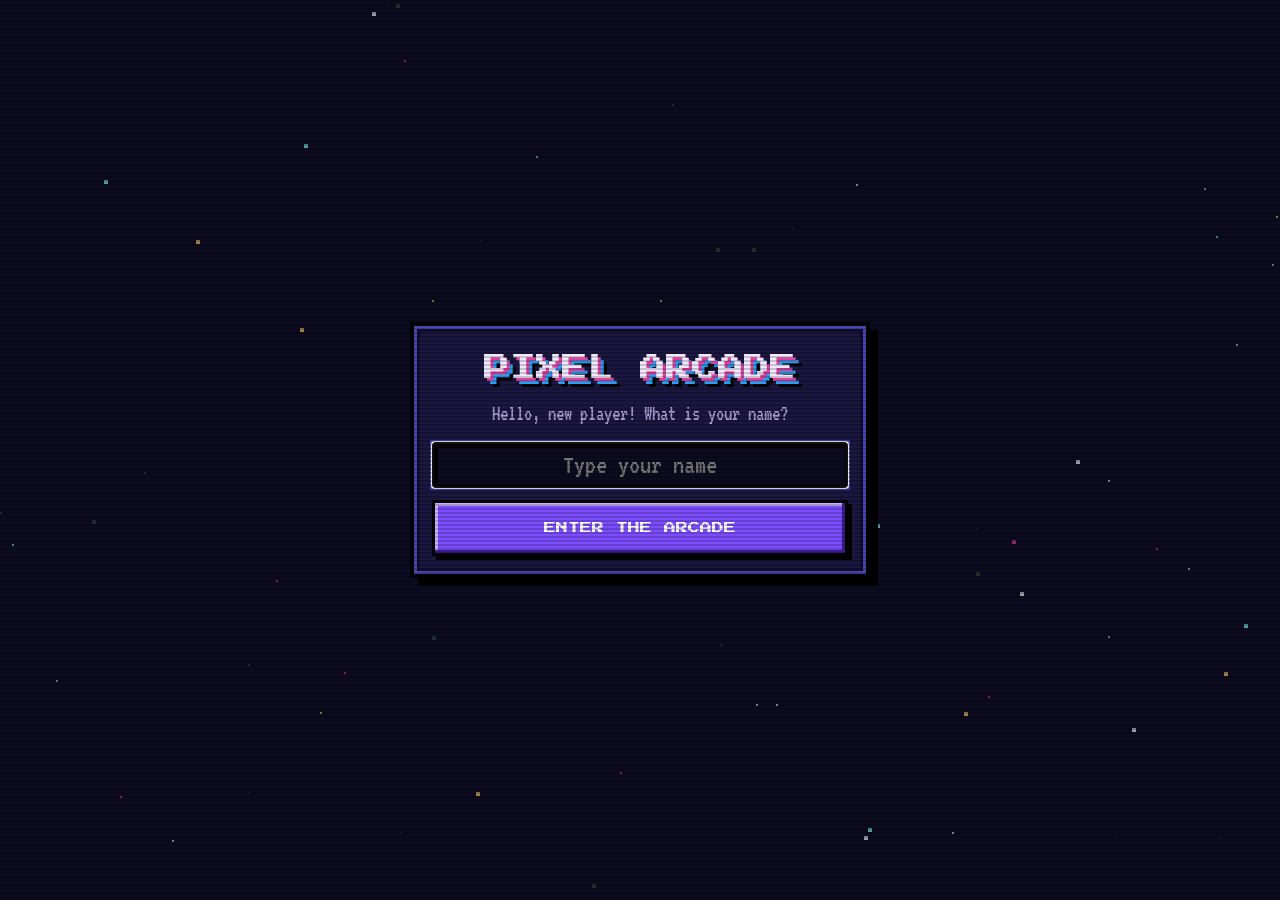
<file: index.html>
<!doctype html>
<html lang="en">
<head>
<meta charset="utf-8">
<script data-arcade-version>window.AV='mwo0sel6';fetch('./version.json?'+Date.now(),{cache:'no-store'}).then(r=>r.json()).then(j=>{if(j.v&&j.v!==AV){const u=new URL(location.href);if(u.searchParams.get('v')!==j.v){u.searchParams.set('v',j.v);location.replace(u)}}}).catch(()=>{});if('serviceWorker'in navigator)navigator.serviceWorker.register('./sw.js').catch(()=>{});try{if(localStorage.getItem('arcade-wand')!=='0')document.documentElement.classList.add('wand')}catch(e){};window.backTo=()=>{let u='./';try{u=sessionStorage.getItem('arcade-back')||u}catch(e){}location.href=u}</script>
<link data-pwa rel="manifest" href="./manifest.webmanifest">
<meta data-pwa name="theme-color" content="#1a1030">
<meta data-pwa name="mobile-web-app-capable" content="yes">
<meta data-pwa name="apple-mobile-web-app-capable" content="yes">
<meta data-pwa name="apple-mobile-web-app-title" content="Pixel Arcade">
<link data-pwa rel="apple-touch-icon" href="./icons/apple-180.png">
<link data-pwa rel="stylesheet" href="./shared/wand.css?v=mwo0sel6">
<script data-pwa defer src="./shared/wand.js?v=mwo0sel6"></script>
<meta name="viewport" content="width=device-width,initial-scale=1">
<title>Pixel Arcade</title>
<link rel="preconnect" href="https://fonts.googleapis.com">
<link href="https://fonts.googleapis.com/css2?family=Press+Start+2P&family=VT323&display=swap" rel="stylesheet">
<link rel="stylesheet" href="shared/arcade.css?v=mwo0sel6">
<style>
:root{--bg:#0d0b1f;--panel:#1a1740;--panel2:#110f2c;--edge:#4b46b0}
main{position:relative;z-index:1;max-width:1000px;margin:0 auto;padding:28px 16px 60px}
h1.title{font-size:clamp(24px,7vw,52px);text-shadow:4px 4px 0 #e0409a,8px 8px 0 #2a9df4,12px 12px 0 #000;margin-bottom:22px}
.games{display:grid;grid-template-columns:repeat(auto-fit,minmax(250px,1fr));gap:18px;margin-top:8px}
a.gcard{display:block;text-decoration:none;color:var(--text);background:var(--gp);border:4px solid #000;box-shadow:inset 0 0 0 3px var(--ge),8px 8px 0 #000;padding:18px;text-align:center}
a.gcard:hover,a.gcard:focus-visible{border-color:#fff;transform:translate(-2px,-2px);box-shadow:inset 0 0 0 3px var(--ge),10px 10px 0 #000;outline:0}
a.gcard:hover .art{animation:pbob .5s steps(2) infinite}
.gcard .art{width:112px;height:112px;margin:4px auto 14px;display:flex;align-items:center;filter:drop-shadow(4px 4px 0 #000)}.gcard .art svg{width:100%}
.gcard b{display:block;font-family:'Press Start 2P',monospace;font-weight:400;font-size:13px;line-height:1.5;color:var(--gt);text-shadow:2px 2px 0 #000}
.gcard p{margin:10px 0;color:#e8e4ff;min-height:66px}
.gcard small{font-family:'Press Start 2P',monospace;font-size:8px;color:var(--ge);background:#000;padding:5px 8px;display:inline-block}
.gcard .play{display:block;margin-top:14px;font-family:'Press Start 2P',monospace;font-size:11px;background:var(--ge);color:#000;border:3px solid #000;padding:10px;box-shadow:inset -3px -3px 0 #0005,inset 3px 3px 0 #fff6}
.me{display:grid;grid-template-columns:260px 1fr;gap:18px;align-items:center;margin-bottom:26px}
.me p{margin:0 0 8px;color:var(--dim)}
.bar{display:flex;justify-content:flex-end;gap:8px;margin-bottom:12px}
#bGal{margin:0 auto 0 0;padding:0;width:84px;height:84px;background:none;border:0;box-shadow:none;animation:pbob 1.2s steps(2) infinite}
#bGal canvas{width:100%;height:100%;image-rendering:pixelated;display:block;filter:drop-shadow(0 0 6px #8a5cf0)}
#bGal:hover{filter:brightness(1.3)}
#gal{position:fixed;inset:0;z-index:80;background:#04020c;display:flex;align-items:center;justify-content:center}
#gal[hidden]{display:none}
#galBack{position:absolute;left:12px;top:12px;margin:0}
#planet{width:min(74vw,62vh);height:min(74vw,62vh);image-rendering:pixelated;cursor:pointer;outline:none}
#galAsk{position:absolute;text-align:center;width:min(360px,calc(100% - 32px))}#galAsk[hidden]{display:none}
#bSet{width:auto;padding:6px 8px;font-size:8px;line-height:1.2;align-self:flex-start}
#set .card{width:min(340px,100%);padding:14px}#set h2{margin:2px 0 10px;font-size:12px}#set .big{padding:9px;font-size:10px}
.srow{display:flex;align-items:center;justify-content:space-between;gap:10px;margin-bottom:6px;padding:6px 8px;background:var(--panel2);border:3px solid #000;box-shadow:inset 0 0 0 2px var(--edge);font-size:19px;line-height:1.05;text-align:left}
.srow small{display:block;font-size:15px;color:var(--dim,#a9a4d8);line-height:1.1}
.srow button{flex:none;min-width:52px;margin:0;padding:6px 8px;font-size:9px}.srow button.off{opacity:.6}
@media(max-width:640px){.me{grid-template-columns:1fr}}
.credit{text-align:center;font-family:'Press Start 2P',monospace;font-size:10px;line-height:1.6;color:var(--gold);text-shadow:2px 2px 0 #000;margin:0 0 18px;min-height:16px}
.credit i{font-style:normal;animation:blink .7s steps(2) infinite}@keyframes blink{50%{opacity:0}}
#hello{color:var(--hi);font-size:26px;margin-bottom:4px}
/* opening animation */
main{animation:crt .7s steps(10) backwards;transform-origin:50% 30%}
@keyframes crt{0%{transform:scale(.3,.004);filter:brightness(5)}45%{transform:scale(1,.004);filter:brightness(5)}100%{transform:none;filter:none}}
h1.title span{display:inline-block;animation:drop .5s steps(6) backwards;animation-delay:calc(.65s + var(--i)*.07s)}
@keyframes drop{0%{transform:translateY(-160px);opacity:0}60%{transform:translateY(10px);opacity:1}80%{transform:translateY(-4px)}100%{transform:none}}
.rise{animation:rise .5s steps(6) backwards;animation-delay:var(--d,1.6s)}
@keyframes rise{0%{transform:translateY(46px);opacity:0}100%{transform:none;opacity:1}}
a.gcard.rise{animation-name:pop}
@keyframes pop{0%{transform:scale(.2) rotate(-8deg);opacity:0}70%{transform:scale(1.08) rotate(2deg);opacity:1}100%{transform:none}}
@media(prefers-reduced-motion:reduce){main,h1.title span,.rise{animation:none!important}}
#gate{position:relative;z-index:1;min-height:100%;display:flex;align-items:center;justify-content:center;padding:20px}
#gate[hidden]{display:none}
#gate .card{text-align:center;animation:pop .5s steps(6) backwards}
#gate.out .card{animation:gout .45s steps(6) forwards}
@keyframes gout{to{transform:scale(.1) rotate(10deg);opacity:0}}
#gate .gt{font-family:'Press Start 2P',monospace;font-weight:400;font-size:clamp(16px,5vw,26px);line-height:1.4;margin:6px 0 16px;text-shadow:3px 3px 0 #e0409a,6px 6px 0 #2a9df4,9px 9px 0 #000}
#gate input{text-align:center;font-size:28px}
#gate input.shake{animation:nope .35s steps(6);border-color:var(--bad)}
@keyframes nope{25%{transform:translateX(-8px)}50%{transform:translateX(8px)}75%{transform:translateX(-5px)}}
</style>
</head>
<body>
<section id="gate" hidden>
  <form class="card" id="gForm" autocomplete="off">
    <h1 class="gt">PIXEL ARCADE</h1>
    <p class="tag">Hello, new player! What is your name?</p>
    <input id="gName" maxlength="14" placeholder="Type your name" aria-label="Your name">
    <button class="primary big" type="submit">Enter the arcade</button>
  </form>
</section>
<main id="main" hidden>
  <div class="bar"><button id="bGal" type="button" aria-label="Open Pixel World" title="Pixel World"><canvas width="44" height="44"></canvas></button><button class="small go" id="bInst" type="button" style="display:none">Install app</button><button class="small" id="bSet" type="button">Settings</button></div>
  <h1 class="title" aria-label="Pixel Arcade">PIXEL ARCADE</h1>
  <p class="credit" id="credit" aria-label="Created by J.P. Ibarreta"></p>
  <p class="tag rise" id="hello" style="--d:1.7s"></p>
  <p class="tag rise" style="--d:1.8s">Pick a game. Play on one device or share a room code with friends.</p>
  <section class="panel me rise" style="--d:1.95s">
    <div id="me"></div>
    <div><div class="ph">Your player</div><p>Choose your avatar, name and colour once. Every game on this device remembers it.</p></div>
  </section>
  <div class="ph rise" style="--d:2.1s">Games</div>
  <div class="games" id="games"></div>
</main>
<div id="gal" hidden>
  <button class="small" type="button" id="galBack">&lt; Back</button>
  <canvas id="planet" width="96" height="96" role="button" tabindex="0" aria-label="Enter the world"></canvas>
  <div class="card" id="galAsk" hidden><h2>Enter the world?</h2><p class="tag">A shared village and forest. You may meet other players there.</p>
    <p class="tag" id="galTip" style="display:none;color:var(--gold)">Played sideways on a phone. If your screen does not turn, unlock rotation first (switch on Auto-rotate).</p>
    <button class="primary big" type="button" id="galYes">Enter</button><button class="big" type="button" id="galNo">Not yet</button></div>
</div>
<div class="overlay" id="set"><div class="card"><h2>Settings</h2>
  <div class="srow"><span>Music</span><button class="small" type="button" id="bMus"></button></div>
  <div class="srow"><span>Sound effects</span><button class="small" type="button" id="bSnd"></button></div>
  <div class="srow"><span>Magic wand cursor</span><button class="small" type="button" id="bWand"></button></div>
  <div class="srow"><span>Forget my player<small>Clears your name, avatar and colour on this device.</small></span><button class="small" type="button" id="bForget">Reset</button></div>
  <p class="tag" id="sVer" style="margin:4px 0 8px;font-size:16px"></p>
  <button class="primary big" type="button" id="sClose">Close</button></div></div>
<script src="shared/arcade.js?v=mwo0sel6"></script>
<script>
const {el,sprite,SFX,MUSIC}=Arcade;
try{sessionStorage.removeItem('arcade-back')}catch(e){}   // games opened from here return here
const GAMES=[
 {href:'pirates/',name:'TREASURE TIDES',world:'Pirates',desc:'Dig up the island for buried chests. Read the clues, dodge the Kraken, grab the most gold.',players:'2–4 players',gp:'#0e3a4c',ge:'#ffb85a',gt:'#ffd66b',
  art:sprite([".kkkkkkkk.","kTttttttTk","kTttttttTk","kyyyyyyyyk","kttykkyttk","kttyyyyttk","kTttttttTk","kTttttttTk",".kkkkkkkk."])},
 {href:'space/',name:'ASTEROID DASH',world:'Space',desc:'Roll to fly, bank to stay safe. Push your luck across 50 light-years without hitting a rock.',players:'2–4 players',gp:'#11123a',ge:'#ff7ac0',gt:'#7df9ff',
  art:sprite(["..kkkkkkk...",".zkcccccckk.","yzkccbbccdck","yzkccbbccdck",".zkcccccckk.","..kkkkkkk..."],'#e0409a')},
 {href:'ghostbound/',name:'GHOSTBOUND',world:'Haunted',desc:'Race across 100 haunted tiles. Draw mystery cards and escape before the Ghost catches you three times.',players:'2–4 players',gp:'#1b0f36',ge:'#b796ff',gt:'#dffcff',
  art:sprite(["...kkkkkk...","..kGGGGGGk..",".kGGGGGGGGk.",".kGkkGGkkGk.",".kGkkGGkkGk.",".kGGGGGGGGk.",".kGGGkkGGGk.",".kGGGkkGGGk.",".kGGGGGGGGk.",".kGGGGGGGGk.",".kGGkGGkGGk.","..kk.kk.kk.."])},
 {href:'chess/',name:'PIXEL CHESS',world:'Classic',desc:'The classic duel of kings. Full rules, with castling, en passant, promotion, check and mate.',players:'2 players',gp:'#2a1f3d',ge:'#c98a2b',gt:'#ffd9a0',
  art:sprite(["....kkk.k...","...kwwwkwk..","..kwwkwwwqk.",".kwwwwwwwqk.",".kwwkkwwwqk.","..kk.kwwwqk.","....kwwwqk..","...kwwwwqk..","..kwwwwwqqk.","..kkkkkkkkk."])},
 {href:'tictactoe/',name:'TIC-TAC-TOE',world:'Classic',desc:'Three in a row takes the round. First to three rounds wins the match.',players:'2 players',gp:'#12303f',ge:'#2fb8a6',gt:'#a6f0e6',
  art:sprite(["w...w..yyy..",".w.w..y...y.","..w...y...y.",".w.w..y...y.","w...w..yyy.."])},
 {href:'dominoes/',name:'DOMINOES',world:'Classic',desc:'Match the ends and empty your hand first. Draw from the boneyard when you are stuck.',players:'2–4 players',gp:'#1c3d2a',ge:'#4fa86a',gt:'#ffe6a8',
  art:sprite(["kkkkkkkkkkkk","kwwwwwkwwwwk","kwkwkwkwkwwk","kwwwwwkwwwwk","kwkwkwkwwkwk","kwwwwwkwwwwk","kkkkkkkkkkkk"])},
 {href:'lastcard/',name:'LAST CARD',world:'Cards',desc:'Match the suit or the number. Skip, reverse and make them draw, then play your last card first.',players:'2–4 players',gp:'#2b1a3f',ge:'#e0409a',gt:'#ffa6d6',
  art:sprite(["kkkkkkk.....","kwwwwwkkkkk.","kwkkkwkyyyk.","kwkwkwkyyyk.","kwkkkwkyyyk.","kwwwwwkyyyk.","kkkkkkkyyyk.","..kyyyyyyyk.","..kkkkkkkkk."])},
 {href:'lizzy/',name:'PRINCESS LIZZY',world:'Locked',desc:'A game only for my Girlfriend.',players:'Password needed',play:'UNLOCK',gp:'#3a1638',ge:'#ff8fc0',gt:'#ffd66b',
  art:sprite(["...y.yy.y...","...yyyyyy...","..kTTTTTTk..",".kTssssssTk.",".kTskssksTk.",".kTssssssTk.",".kTTsrrsTTk.","..kTmmmmTk..","..kmmwwmmk..",".kmmmmmmmmk.",".kmmmmmmmmk.","..kkkkkkkk.."])}
];
const box=document.getElementById('games');
GAMES.forEach(g=>{const a=el('a','gcard rise');a.href=g.href;a.style.cssText=`--gp:${g.gp};--ge:${g.ge};--gt:${g.gt};--d:${2.2+GAMES.indexOf(g)*.18}s`;
  const art=el('div','art');art.innerHTML=g.art;a.append(art,el('b',null,g.name),el('p',null,g.desc),el('small',null,g.world.toUpperCase()+' · '+g.players.toUpperCase()),el('span','play',g.play||'PLAY'));box.append(a)});
const me=Arcade.loadProfile();
const hello=()=>{document.getElementById('hello').textContent='Welcome, '+(Arcade.clean(me.name,'')||'player')+'!'};
function drawMe(){const b=document.getElementById('me');b.innerHTML='';b.append(Arcade.playerCard(me,'Your name',c=>{me.color=c;drawMe()},()=>{Arcade.saveProfile(me);hello()}))}
// title letters drop in one by one, then the credit types itself out
function intro(){const h=document.querySelector('h1.title'),t=h.textContent;h.textContent='';let i=0;
  t.split(' ').forEach((w,k)=>{if(k)h.append(' ');const g=el('span');g.style.cssText='animation:none;white-space:nowrap';[...w].forEach(ch=>{const s=el('span',null,ch);s.style.setProperty('--i',i++);g.append(s)});h.append(g)});
  const c=document.getElementById('credit'),txt='CREATED BY J.P. IBARRETA',cur=el('i',null,'_'),still=matchMedia('(prefers-reduced-motion:reduce)').matches;
  const tn=document.createTextNode(still?txt:'');c.append(tn,cur);let n=0;
  if(!still)setTimeout(function type(){tn.textContent=txt.slice(0,++n);if(n<txt.length)setTimeout(type,55)},1500)}
// first visit: ask for a name, then open the arcade with a greeting
const gate=document.getElementById('gate'),gi=document.getElementById('gName');
function enter(){gate.remove();document.getElementById('main').hidden=false;hello();drawMe();intro()}
if(Arcade.clean(me.name,''))enter();
else{gate.hidden=false;gi.focus();
  document.getElementById('gForm').onsubmit=e=>{e.preventDefault();const n=Arcade.clean(gi.value,'');
    if(!n){gi.classList.remove('shake');void gi.offsetWidth;gi.classList.add('shake');gi.focus();SFX.play('deny');return}
    me.name=n;Arcade.saveProfile(me);SFX.play('good');gate.classList.add('out');setTimeout(enter,450)}}
Arcade.initFx(['#ffffff','#7df9ff','#e0409a','#ffd66b']);
MUSIC.set({bpm:120,arp:'triangle',ch:[[48,60,64,67],[45,57,60,64],[41,53,57,60],[43,55,59,62]],
  mel:[72,0,76,79,0,76,72,0, 69,0,72,76,0,72,69,0, 65,0,69,72,0,77,76,72, 74,0,71,67,0,71,74,0]});
// "Install app": Android/desktop Chrome offer a real install prompt; on iPhone we can only explain the steps
(function(){const bi=document.getElementById('bInst');let ev=null;
  const alone=matchMedia('(display-mode: standalone)').matches||navigator.standalone;if(alone)return;
  addEventListener('beforeinstallprompt',e=>{e.preventDefault();ev=e;bi.style.display=''});
  addEventListener('appinstalled',()=>{bi.style.display='none'});
  const ios=/iphone|ipad|ipod/i.test(navigator.userAgent);if(ios)bi.style.display='';
  bi.onclick=()=>{if(ev){ev.prompt();ev.userChoice.then(()=>{ev=null;bi.style.display='none'})}
    else if(ios){const h=document.getElementById('hello');h.textContent='To install: tap Share, then "Add to Home Screen".'}}})();
// galaxy button -> a rotating world -> "Enter?"
(function(){const g=id=>document.getElementById(id),gal=g('gal'),ask=g('galAsk'),bc=g('bGal').firstChild.getContext('2d'),pc=g('planet'),px=pc.getContext('2d'),N=96,R0=44;
  // the little spiral on the button
  function spiral(t){bc.clearRect(0,0,44,44);const ca=Math.cos(-.6),sa=Math.sin(-.6);for(let arm=0;arm<2;arm++)for(let i=0;i<150;i++){const a=i*.1+arm*Math.PI+t,r=1+i*.135,x=Math.cos(a)*r,y=Math.sin(a)*r*.42,X=22+x*ca-y*sa,Y=22+x*sa+y*ca;
      bc.fillStyle=i<14?'#ffffff':i<45?'#b7a8ff':i<80?'#7a6ae0':'#4a3aa8';bc.fillRect(X|0,Y|0,i<110?2:1,i<110?2:1)}bc.fillStyle="#ffffff";bc.fillRect(20,20,4,4);
    for(let i=0;i<6;i++){bc.fillStyle='#dffcff';bc.fillRect((22+Math.cos(i*2.4+t*.3)*(8+i*2))|0,(22+Math.sin(i*2.4+t*.3)*(4+i))|0,1,1)}}
  // the planet: a noise map wrapped on a ball, turned a little every frame
  let s=20261116;const rnd=()=>{s=s+0x6D2B79F5|0;let t=Math.imul(s^s>>>15,1|s);t=t+Math.imul(t^t>>>7,61|t)^t;return((t^t>>>14)>>>0)/4294967296};
  const mk=(gw,gh)=>{const v=new Float32Array(gw*gh).map(rnd);return(u,w)=>{const x=u*gw,y=w*(gh-1),x0=Math.floor(x),y0=Math.floor(y),fx=x-x0,fy=y-y0,sx=fx*fx*(3-2*fx),sy=fy*fy*(3-2*fy),
      at=(i,j)=>v[Math.min(gh-1,j)*gw+((i%gw)+gw)%gw],a=at(x0,y0)+(at(x0+1,y0)-at(x0,y0))*sx,b=at(x0,y0+1)+(at(x0+1,y0+1)-at(x0,y0+1))*sx;return a+(b-a)*sy}};
  const n1=mk(6,4),n2=mk(12,8),n3=mk(24,16),c1=mk(8,5),c2=mk(16,10);
  const LAND=[[26,18,74],[40,34,120],[52,70,170],[60,120,190],[96,190,210],[150,225,225]],lat=new Float32Array(N*N),lon=new Float32Array(N*N),lit=new Float32Array(N*N),img=px.createImageData(N,N);
  for(let y=0;y<N;y++)for(let x=0;x<N;x++){const nx=(x+.5-N/2)/R0,ny=(y+.5-N/2)/R0,d=nx*nx+ny*ny,i=y*N+x;if(d>1){lat[i]=d<1.12?-2:-3;continue}const nz=Math.sqrt(1-d);lat[i]=Math.asin(ny)/Math.PI+.5;lon[i]=Math.atan2(nx,nz)/(2*Math.PI);lit[i]=Math.max(0,-nx*.5-ny*.45+nz*.74)}
  function planet(t){const d=img.data;for(let i=0;i<N*N;i++){const o=i*4;if(lat[i]===-3){d[o+3]=0;continue}if(lat[i]===-2){d[o]=90;d[o+1]=220;d[o+2]=235;d[o+3]=150;continue}
      const u=((lon[i]+t*.03)%1+1)%1,w=lat[i],h=n1(u,w)*.55+n2(u,w)*.3+n3(u,w)*.15,cu=((lon[i]+t*.05)%1+1)%1,cl=c1(cu,w)*.6+c2(cu,w)*.4;
      let c=LAND[Math.max(0,Math.min(5,Math.floor((h-.28)*11)))];if(cl>.62)c=[200,190,235];else if(cl>.57)c=[150,140,205];
      const L=.35+Math.floor(lit[i]*4.99)/4*.8;d[o]=Math.min(255,c[0]*L);d[o+1]=Math.min(255,c[1]*L);d[o+2]=Math.min(255,c[2]*L);d[o+3]=255}
    px.putImageData(img,0,0)}
  let t0=performance.now();(function loop(now){const t=(now-t0)/1000;spiral(t*.5);if(!gal.hidden)planet(t);requestAnimationFrame(loop)})(t0);spiral(0);
  const open=()=>{gal.hidden=false;ask.hidden=true;planet(0);SFX.play('good')},close=()=>{gal.hidden=true};
  g('bGal').onclick=open;g('galBack').onclick=close;g('galNo').onclick=()=>{ask.hidden=true};
  pc.onclick=()=>{ask.hidden=false;g('galTip').style.display=(matchMedia('(pointer:coarse)').matches||navigator.maxTouchPoints>0)?'':'none';SFX.play('good')};pc.onkeydown=e=>{if(e.key==='Enter'||e.key===' '){e.preventDefault();pc.onclick()}};
  g('galYes').onclick=()=>{location.href='world/'};window._gal={planet,spiral}})();
// settings panel
(function(){const g=id=>document.getElementById(id),set=g('set'),onoff=(b,on)=>{b.textContent=on?'ON':'OFF';b.classList.toggle('off',!on)};
  g('bSet').onclick=()=>{set.classList.add('on');SFX.play('good')};g('sClose').onclick=()=>set.classList.remove('on');
  set.onclick=e=>{if(e.target===set)set.classList.remove('on')};
  const bm=g('bMus'),bs=g('bSnd'),bw=g('bWand'),root=document.documentElement;
  onoff(bm,MUSIC.on);bm.onclick=()=>onoff(bm,MUSIC.toggle());
  onoff(bs,!SFX.muted);bs.onclick=()=>onoff(bs,!SFX.toggle());
  onoff(bw,root.classList.contains('wand'));bw.onclick=()=>{const on=root.classList.toggle('wand');try{localStorage.setItem('arcade-wand',on?'1':'0')}catch(e){}onoff(bw,on)};
  const bf=g('bForget');bf.onclick=()=>{if(bf.dataset.sure){try{localStorage.removeItem('arcade-profile')}catch(e){}location.reload()}
    else{bf.dataset.sure=1;bf.textContent='Sure?';setTimeout(()=>{delete bf.dataset.sure;bf.textContent='Reset'},2500)}};
  g('sVer').textContent='Version '+(window.AV||'local')})();
</script>
</body>
</html>
</file>
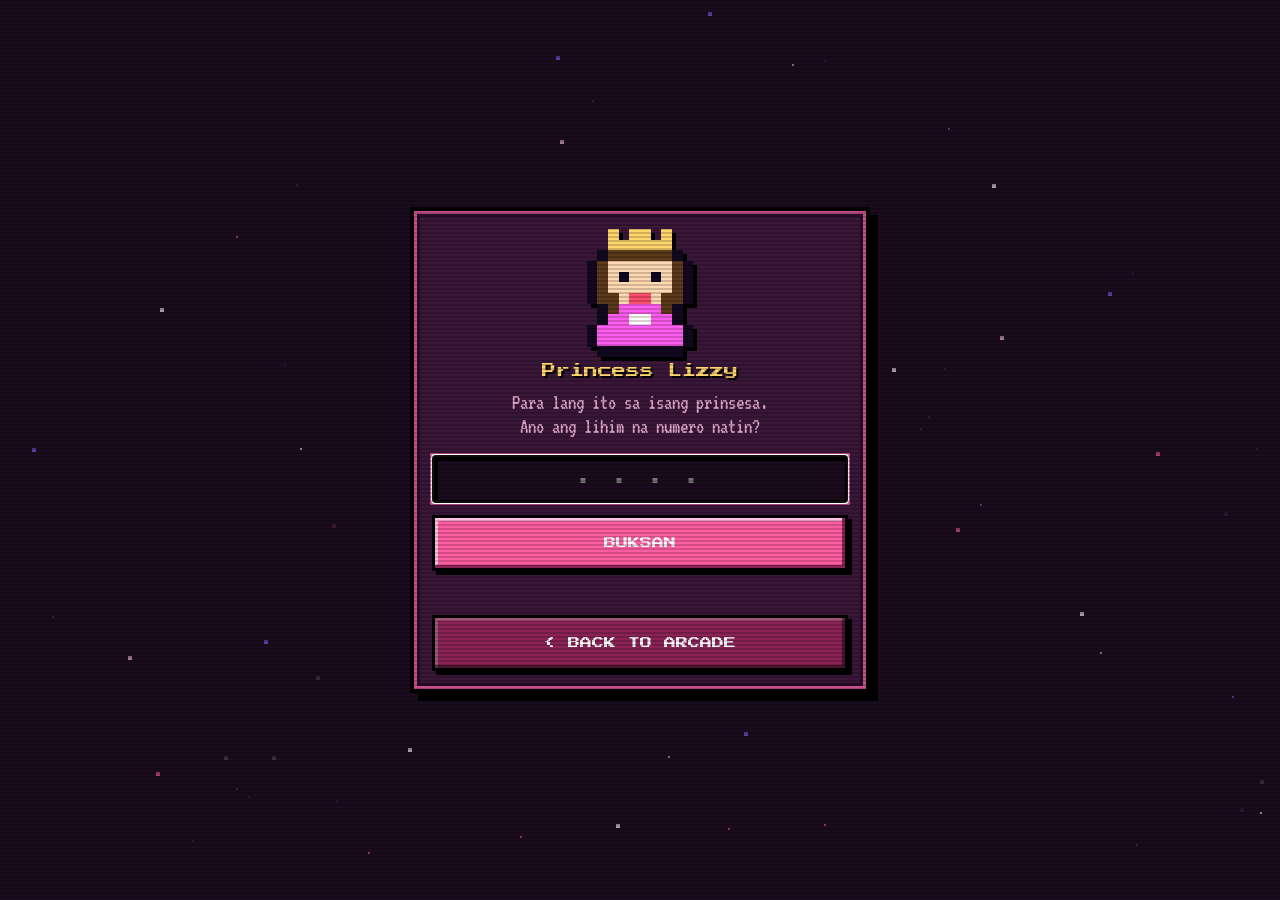
<file: lizzy/index.html>
<!doctype html>
<html lang="tl">
<head>
<meta charset="utf-8">
<script data-arcade-version>window.AV='mwo0sel6';fetch('../version.json?'+Date.now(),{cache:'no-store'}).then(r=>r.json()).then(j=>{if(j.v&&j.v!==AV){const u=new URL(location.href);if(u.searchParams.get('v')!==j.v){u.searchParams.set('v',j.v);location.replace(u)}}}).catch(()=>{});if('serviceWorker'in navigator)navigator.serviceWorker.register('../sw.js').catch(()=>{});try{if(localStorage.getItem('arcade-wand')!=='0')document.documentElement.classList.add('wand')}catch(e){};window.backTo=()=>{let u='../';try{u=sessionStorage.getItem('arcade-back')||u}catch(e){}location.href=u}</script>
<link data-pwa rel="manifest" href="../manifest.webmanifest">
<meta data-pwa name="theme-color" content="#1a1030">
<meta data-pwa name="mobile-web-app-capable" content="yes">
<meta data-pwa name="apple-mobile-web-app-capable" content="yes">
<meta data-pwa name="apple-mobile-web-app-title" content="Pixel Arcade">
<link data-pwa rel="apple-touch-icon" href="../icons/apple-180.png">
<link data-pwa rel="stylesheet" href="../shared/wand.css?v=mwo0sel6">
<script data-pwa defer src="../shared/wand.js?v=mwo0sel6"></script>
<meta name="viewport" content="width=device-width,initial-scale=1">
<meta name="robots" content="noindex">
<title>Princess Lizzy</title>
<link rel="preconnect" href="https://fonts.googleapis.com">
<link href="https://fonts.googleapis.com/css2?family=Press+Start+2P&family=VT323&display=swap" rel="stylesheet">
<link rel="stylesheet" href="../shared/arcade.css?v=mwo0sel6">
<style>
:root{--bg:#1a0b1e;--panel:#3a1638;--panel2:#260d26;--edge:#c8508c;--accent:#ff5fa2;--accent-d:#8a2356;--accent-l:#ffc2e0;
  --alt:#8a5cf0;--alt-d:#45288a;--alt-l:#d2c2ff;--dim:#e0a8c8;--hi:#ffc2e0;--gold:#ffd66b}
h1.title{text-shadow:4px 4px 0 var(--accent),8px 8px 0 #000}
#lock .card{text-align:center}
#lock .pic{width:128px;height:128px;margin:0 auto 6px;filter:drop-shadow(4px 4px 0 #000);animation:pbob .8s steps(2) infinite}#lock .pic svg{width:100%;height:100%}
#lock .nm{font-family:'Press Start 2P',monospace;font-size:14px;color:var(--gold);text-shadow:2px 2px 0 #000;margin-bottom:12px}
#lock input{text-align:center;font-size:30px;letter-spacing:6px}
#lock input.shake{animation:nope .35s steps(6);border-color:var(--bad)}
@keyframes nope{25%{transform:translateX(-8px)}50%{transform:translateX(8px)}75%{transform:translateX(-5px)}}
#play.on{display:flex;flex-direction:column;align-items:center;gap:10px;padding:10px;min-height:100dvh}
#hud{width:min(100%,520px);display:flex;align-items:center;justify-content:space-between;gap:8px}
#hud .ti{font-family:'Press Start 2P',monospace;font-size:9px;line-height:1.5;color:var(--gold);text-shadow:2px 2px 0 #000}
#hud .ti small{display:block;font-family:VT323,monospace;font-size:18px;color:var(--dim)}
#hud .hc{font-family:'Press Start 2P',monospace;font-size:11px;white-space:nowrap;display:flex;align-items:center;gap:6px}#hud .hc svg{width:22px;height:20px}
#mapw{width:min(100%,520px,calc((100dvh - 250px)*9/11));border:4px solid #000;box-shadow:0 0 0 4px var(--edge),8px 8px 0 #000;position:relative}
#map{display:grid;grid-template-columns:repeat(9,1fr);position:relative}
.t{aspect-ratio:1;position:relative;display:flex;align-items:center;justify-content:center}
.t svg{width:86%;height:86%}
.t.h svg{width:60%;height:60%;animation:pbob .7s steps(2) infinite;filter:drop-shadow(2px 2px 0 #0008)}
.t.f svg,.t.s svg{width:46%;height:46%}
.t.w{background-image:repeating-linear-gradient(0deg,#ffffff18 0 3px,transparent 3px 12px);animation:tide 2s steps(4) infinite}
@keyframes tide{to{background-position:0 12px}}
.t.br{background:#8a5a2b!important;box-shadow:inset 0 0 0 3px #5c3a1a;background-image:repeating-linear-gradient(0deg,#0003 0 2px,transparent 2px 8px)!important;animation:none}
.t.C{background:#6b6b85!important;background-image:repeating-linear-gradient(0deg,#0004 0 2px,transparent 2px 10px),repeating-linear-gradient(90deg,#0003 0 2px,transparent 2px 16px)!important}
.t.g.shut svg{opacity:.35}
.t.g.openg{animation:glow .8s steps(2) infinite}@keyframes glow{50%{box-shadow:inset 0 0 0 4px var(--gold)}}
.c0 .t{background:#2a2350}.c0 .t:nth-child(odd){background:#27204a}.c0 .t.w{background-color:#16306a}
.c1 .t{background:#3f8a4e}.c1 .t:nth-child(odd){background:#3a8248}
.c2 .t{background:#4a5568}.c2 .t:nth-child(odd){background:#465062}
.c3 .t{background:#7a5aa0}.c3 .t:nth-child(odd){background:#74559a}
.c2 #map::after{content:"";position:absolute;inset:0;pointer-events:none;background:repeating-linear-gradient(105deg,transparent 0 14px,#bfe3ff40 14px 16px);background-size:60px 60px;animation:rain .35s linear infinite}
@keyframes rain{to{background-position:-12px 60px}}
#me,#he{position:absolute;width:11.11%;aspect-ratio:1;pointer-events:none;z-index:3;filter:drop-shadow(2px 2px 0 #000)}
#me{transition:left .14s steps(3),top .14s steps(3)}
#me svg,#he svg{width:100%;height:100%}
#he{animation:pbob .8s steps(2) infinite}
#ctl2{width:min(100%,520px);display:flex;align-items:center;justify-content:space-between;gap:10px}
#pad{display:grid;grid-template-columns:repeat(3,46px);grid-template-rows:repeat(2,42px);gap:4px}
#pad button{padding:0;font-size:14px}#pad .u{grid-column:2}#pad .l{grid-column:1;grid-row:2}#pad .d{grid-column:2;grid-row:2}#pad .r{grid-column:3;grid-row:2}
#side{display:flex;flex-direction:column;gap:8px;align-items:stretch}
#tip{font-size:18px;color:var(--dim);text-align:center;width:min(100%,520px)}
/* letter / message cards */
#msg .card{text-align:center;max-height:92dvh;overflow:auto;animation:pop .45s steps(6) backwards}
@keyframes pop{0%{transform:scale(.2) rotate(-8deg);opacity:0}70%{transform:scale(1.08) rotate(2deg);opacity:1}}
#msg .ic{width:96px;height:96px;margin:0 auto 8px;display:flex;align-items:center;justify-content:center;filter:drop-shadow(4px 4px 0 #000);animation:pbob .8s steps(2) infinite}#msg .ic svg{width:100%}
#msg .ic.duo{width:190px;gap:6px}#msg .ic.duo svg{width:50%}
#msg .lb{font-family:'Press Start 2P',monospace;font-size:8px;color:var(--hi);letter-spacing:2px;margin-bottom:6px}
#msg h2{color:var(--gold);margin:4px 0 12px}
#msg .tx{background:var(--panel2);border:3px solid #000;box-shadow:inset 0 0 0 2px var(--edge);padding:14px 12px;text-align:left}
#msg .tx p{margin:0 0 10px;font-size:23px;line-height:1.1;animation:fadeup .5s steps(5) backwards;animation-delay:calc(.35s + var(--i)*.55s)}#msg .tx p:last-child{margin:0}
@keyframes fadeup{0%{opacity:0;transform:translateY(10px)}}
#book .card{max-height:88dvh;overflow:auto}
#book .e{border:3px solid #000;background:var(--panel2);box-shadow:inset 0 0 0 2px var(--edge);padding:10px;margin-bottom:8px}
#book .e b{display:block;font-family:'Press Start 2P',monospace;font-weight:400;font-size:8px;color:var(--gold);margin-bottom:6px;line-height:1.5}
#catch .card{text-align:center}
#sky{position:relative;height:min(52dvh,360px);background:var(--panel2);border:3px solid #000;box-shadow:inset 0 0 0 2px var(--edge);overflow:hidden;margin-top:10px}
#sky button{position:absolute;bottom:-60px;width:56px;height:52px;padding:6px;background:none;border:0;box-shadow:none;animation:rise 3.6s linear forwards}
#sky button svg{width:100%;height:100%;filter:drop-shadow(2px 2px 0 #000)}
@keyframes rise{to{bottom:110%}}
#ccount{font-family:'Press Start 2P',monospace;font-size:12px;color:var(--gold);margin-top:10px}
/* ---- controls must fit narrow phones ---- */
#ctl2{align-items:flex-start}
#pad{flex:none}
#side{flex:1 1 0;min-width:0}
#side button{min-width:0;white-space:normal;overflow-wrap:anywhere}
#side .row,#side .row2{flex-wrap:wrap;gap:6px}
#side .row button{flex:1 1 auto}
#side .row2 button{flex:1 1 40%}
@media(max-width:480px){#ctl2{gap:8px}#pad{grid-template-columns:repeat(3,40px);grid-template-rows:repeat(2,38px)}#bBook{font-size:9px;padding:9px 6px}#side button.small{font-size:8px;padding:6px 5px}}
/* ---- top-bar menu ---- */
#hud{gap:10px}#hud .ti{flex:1;min-width:0}
#bMenuL{flex:none;white-space:nowrap}#bMenuL b{font-weight:400;background:var(--gold);color:#000;padding:1px 5px;margin-left:4px}
#ctl2{justify-content:center}
#pad{grid-template-columns:repeat(3,56px)!important;grid-template-rows:repeat(2,50px)!important;gap:6px}#pad button{font-size:16px}
#menu .card{max-height:94dvh;overflow:auto}
#menu #side{display:flex;flex-direction:column;gap:10px;align-items:stretch}
#menu #side button{width:100%;font-size:11px!important;padding:13px 8px!important}
#menu #side .row,#menu #side .row2{display:grid;grid-template-columns:1fr 1fr;gap:10px}
/* ---- story cutscenes ---- */
#cine{background:#06030ef5}
.cbox{width:min(100%,600px)}
#cst{position:relative;width:100%;aspect-ratio:16/11;overflow:hidden;border:4px solid #000;box-shadow:0 0 0 4px var(--edge),8px 8px 0 #000;background:#0b1030}
#ccap{min-height:104px;margin:16px 0 10px;padding:12px;background:var(--panel2);border:3px solid #000;box-shadow:inset 0 0 0 2px var(--edge);font-size:23px;line-height:1.1}
.cbox .row{justify-content:space-between}
.a{position:absolute}.a svg{width:100%;height:auto;display:block}
#cst.night{background:linear-gradient(#0b1030 0 55%,#1c2f78)}
#cst.cyc{background:#0b1030;animation:cyc 4s linear infinite}@keyframes cyc{0%,100%{background-color:#0b1030}50%{background-color:#5aa0e0}}
#cst.day{background:#7fc8ff}#cst.storm{background:#39404f}#cst.dawn{background:linear-gradient(#ff9a6b,#ffc2e0 55%,#ffe9a8)}
.star{width:1%;aspect-ratio:1;background:#fff;animation:tw 1.6s steps(2) infinite}@keyframes tw{50%{opacity:.2}}
.sea{left:0;right:0;bottom:0;height:22%;background:#16306a;background-image:repeating-linear-gradient(0deg,#ffffff22 0 3px,transparent 3px 12px);animation:tide 2s steps(4) infinite}
.isle{bottom:14%;height:10%;background:#3f8a4e;box-shadow:inset 0 4px 0 #6fc27a,0 0 0 3px #000}
.ground{left:0;right:0;bottom:0;height:22%;background:#3f8a4e;box-shadow:inset 0 5px 0 #6fc27a}
.ground.dark{background:#2c3340;box-shadow:inset 0 5px 0 #4a5568}.ground.lav{background:#7a5aa0;box-shadow:inset 0 5px 0 #a98ad0}
.bob{animation:pbob .8s steps(2) infinite}
.fly{animation:fly 2.4s linear infinite}@keyframes fly{0%{left:66%;top:48%;opacity:0}10%{opacity:1}50%{left:45%;top:14%}90%{opacity:1}100%{left:24%;top:48%;opacity:0}}
.fly.back{animation-direction:reverse;animation-delay:1.2s}
.orbit{left:15%;top:-38%;width:70%;aspect-ratio:1;animation:spin 4s linear infinite}@keyframes spin{to{transform:rotate(360deg)}}
.grow{animation:grow 4s steps(12) infinite}@keyframes grow{0%{transform:scale(.2);opacity:.3}80%,100%{transform:scale(1.3);opacity:1}}
.up{animation:upf 2.4s linear infinite}@keyframes upf{0%{transform:translateY(0);opacity:1}100%{transform:translateY(-260%);opacity:0}}
.walk{animation:walk 2.4s steps(10) forwards}@keyframes walk{from{left:6%}to{left:19%}}
.walk2{animation:walk2 3.2s steps(14) forwards}@keyframes walk2{from{left:2%}to{left:24%}}
.walk3{animation:walk3 3s steps(14) forwards}@keyframes walk3{from{left:-12%}to{left:38%}}
.meetL{animation:meetL 2.2s steps(12) forwards}@keyframes meetL{from{left:-12%}to{left:37%}}
.meetR{animation:meetR 2.2s steps(12) forwards}@keyframes meetR{from{left:100%}to{left:51%}}
.pop{animation:popc .5s steps(5) backwards}@keyframes popc{0%{transform:scale(0)}70%{transform:scale(1.4)}}
.cross{animation:cross 2.5s linear infinite}@keyframes cross{0%{left:34%;opacity:0}15%,85%{opacity:1}100%{left:61%;opacity:0}}
.half{top:0;bottom:0;width:50%}.hl{left:0;background:#5a2350;box-shadow:inset -3px 0 0 #000}.hr{right:0;background:#1f2f6a}
.flash{inset:0;background:#fff;opacity:0;animation:flash 3s steps(1) infinite}@keyframes flash{0%,6%{opacity:.75}3%,7%,100%{opacity:0}}
.rainfx{inset:0;background:repeating-linear-gradient(105deg,transparent 0 14px,#bfe3ff55 14px 16px);background-size:60px 60px;animation:rain .35s linear infinite}
.sunrise{animation:sunrise 3.5s steps(14) forwards}@keyframes sunrise{from{bottom:6%}to{bottom:58%}}
.petal{width:1.6%;aspect-ratio:1;background:#ff8fc0;top:-4%;animation:petal 3.2s linear infinite}@keyframes petal{to{top:104%;transform:translateX(40px)}}
.ttl{left:4%;right:4%;top:10%;text-align:center;font-family:'Press Start 2P',monospace;font-size:clamp(11px,3.4vw,19px);line-height:1.6;color:var(--gold);text-shadow:3px 3px 0 #000;animation:popc .6s steps(6) backwards;animation-delay:1.2s}
</style>
</head>
<body>
<section id="lock" class="screen center on"><form class="card" id="lf" autocomplete="off">
  <div class="pic" id="lpic"></div>
  <div class="nm">Princess Lizzy</div>
  <p class="tag">Para lang ito sa isang prinsesa.<br>Ano ang lihim na numero natin?</p>
  <input id="pw" type="password" inputmode="numeric" maxlength="32" placeholder="• • • •" aria-label="Password">
  <button class="primary big" type="submit" id="lb">Buksan</button>
  <div class="err" id="lerr"></div>
  <button class="big" type="button" onclick="location.href='../'">&lt; Back to Arcade</button>
</form></section>

<section id="play" class="screen">
  <div id="hud" class="panel"><div class="ti" id="cti"></div><div class="hc" id="hc"></div><button class="small go" type="button" id="bMenuL">Menu <b id="mcount">0</b></button></div>
  <div id="mapw"><div id="map"></div></div>
  <div id="tip">I-tap ang mapa o gamitin ang mga arrow. Nasa MENU ang mga liham mo.</div>
  <div id="ctl2">
    <div id="pad"><button class="u" data-d="0,-1" aria-label="Taas">▲</button><button class="l" data-d="-1,0" aria-label="Kaliwa">◀</button><button class="d" data-d="0,1" aria-label="Baba">▼</button><button class="r" data-d="1,0" aria-label="Kanan">▶</button></div>
    <div id="side"><button class="primary" id="bBook">Mga Liham (0)</button><span class="row"><button class="small" id="bMus" title="Music">♪</button><button class="small" id="bSnd" title="Sound">🔊</button><button class="small" id="bReset">Ulitin</button><button class="small" type="button" id="bStory">Kuwento</button></span><button class="small" type="button" onclick="location.href='../'">&lt; Back to Arcade</button></div>
  </div>
</section>

<div class="overlay" id="menu"><div class="card"><h2>Menu</h2><div id="menuBox"></div><button class="primary big" type="button" id="mClose">Isara</button></div></div>
<div class="overlay" id="cine"><div class="cbox"><div id="cst"></div><div id="ccap"></div><div class="row"><button class="small" type="button" id="cSkip">Laktawan</button><button class="primary" type="button" id="cNext">Susunod</button></div></div></div>
<div class="overlay" id="msg"><div class="card"><div class="ic" id="mIc"></div><div class="lb" id="mLb"></div><h2 id="mT"></h2><div class="tx" id="mTx"></div><button class="primary big" id="mOk"></button></div></div>
<div class="overlay" id="book"><div class="card wide"><h2>Mga Liham ni Paul</h2><div id="bList"></div><button class="primary big" id="bClose">Isara</button></div></div>
<div class="overlay" id="catch"><div class="card"><h2>Saluhin ang mga puso!</h2><p class="tag" id="cTag" style="margin:0"></p><div id="sky"></div><div id="ccount"></div></div></div>

<script src="../shared/arcade.js?v=mwo0sel6"></script>
<script src="data.js?v=mwo0sel6"></script>
<script>
const {$,el,sprite,SFX,MUSIC}=Arcade;
let PRINCESS=sprite(["...y.yy.y...","...yyyyyy...","..kTTTTTTk..",".kTssssssTk.",".kTskssksTk.",".kTssssssTk.",".kTTsrrsTTk.","..kTmmmmTk..","..kmmwwmmk..",".kmmmmmmmmk.",".kmmmmmmmmk.","..kkkkkkkk.."]);
const PRINCE=sprite(["...y.yy.y...","...yyyyyy...","...kTTTTk...","..kTssssTk..","..kskssksk..","..kssssssk..","...ksrrsk...","..kuuyyuuk..",".kuuuyyuuuk.",".ksuuuuuusk.","..kuukkuuk..","..kkk..kkk.."]);
const HEART=sprite([".kk...kk.","krrk.krrk","krwrkrrrk","krrrrrrrk",".krrrrrk.","..krrrk..","...krk...","....k...."]);
const ENVELOPE=sprite(["kkkkkkkkkkkk","kwkwwwwwwkwk","kwwkwwwwkwwk","kwwwkrrkwwwk","kwwwwrrwwwwk","kwwwwwwwwwwk","kwwwwwwwwwwk","kkkkkkkkkkkk"]);
const TREE=sprite(["...kkkk...","..khhhhk..",".khhHhhhk.","khhhhhHhhk","khHhhhhhhk",".khhhhHhk.","..kkttkk..","...kttk...","...kTTk...","...kkkk..."]);
const ROCK=sprite(["..........","...kkkk...","..kqqqQk..",".kqqQqqQk.","kqqqqqqQQk","kqQqqqQqQk","kqqqqQqqQk",".kkkkkkkk."]);
const FLOWER=sprite(["..m...",".mym..","..m...","..h...",".hh...","..h..."]);
const GATE=sprite(["..kkkkkk..",".kyyyyyyk.","kyykkkkyyk","kyk....kyk","kyk....kyk","kyk....kyk","kyk....kyk","kkk....kkk"]);
const STAR=sprite(["...y...","...y...","yyyyyyy",".yyyyy.","..yyy..",".yy.yy.","y.....y"]);
// # blocked · ~ water · b bridge (appears when the chapter's hearts are found) · h heart · s secret heart · f flower · P start · G goal · N prince · C castle
const MAPS=[
 ["~~~~G~~~~","~~~~b~~~~","~~~~b~~~~","#.......#","#.h.#...#","#...#.h.#","#.f...f.#","#.#.....#","#.h..#.s#","#...P...#","#########"],
 ["#########","#...G...#","#.#...#.#","#.h.f...#","#...#.h.#","#.f.....#","###.###.#","#.....#.#","#.h.#...#","#...P.f.#","#########"],
 ["#########","#G..#...#","##.##.#.#","#..h..#.#","#.###.#h#","#.....#.#","###.###.#","#.h.#...#","#.#...#.#","#...P.#s#","#########"],
 ["~~~~~~~~~","~~~~~~~~~","#...G...#","#.h...f.#","#..#....#","#f...#h.#","#.#.....#","#...f.#.#","#.h...s.#","#...P...#","#########"],
 ["#########","#...G...#","#.#.#.#.#","#.h...h.#","#...f...#","##.###.##","#.......#","#.#.h.#.#","#f.....f#","#...P...#","#########"],
 ["#########","#G......#","#.##.##.#","#.#h..#.#","#.#.f.#.#","#...#...#","#.#...#.#","#h#.#.#h#","#...s...#","#...P...#","#########"],
 ["###CCC###","###.N.###","#f.....f#","#.h...h.#","#...f...#","#.#...#.#","#f..h..f#","#.......#","#.#.f.#.#","#...P...#","#########"]
];
const W=9,H=11,KEY='lizzy-progress-2';
let D=null,P={ch:0,got:[],done:false},M=null,ids=null,pos={x:0,y:0},open=false,busy=true,walkT=0,tiles=[],meEl=null,goal=null,prince=null;

$('#lpic').innerHTML=PRINCESS;
Arcade.initFx(['#ff5fa2','#ffc2e0','#ffffff','#8a5cf0']);
MUSIC.set({bpm:84,lead:'triangle',arp:'triangle',ch:[[48,60,64,67],[45,57,60,64],[41,53,57,60],[43,55,59,62]],
  mel:[76,0,0,79,0,0,76,0, 72,0,0,76,0,0,72,0, 69,0,0,72,0,0,77,0, 74,0,0,0,71,0,74,0,
       76,0,79,0,84,0,83,0, 81,0,0,76,0,0,72,0, 77,0,76,0,74,0,72,0, 71,0,0,74,0,0,0,0]});
SFX.add({
  heart:()=>SFX.seq([784,988,1175,1568],.08,'triangle',.1),
  step:()=>SFX.tone(420,0,.04,'square',.025,520),
  letter:()=>SFX.seq([659,784,988],.1,'triangle',.08),
  gate:()=>SFX.seq([523,659,784,1047,1319],.09,'square',.07),
  pop:()=>SFX.tone(900,0,.08,'square',.06,1500)});
$('#bMus').classList.toggle('off',!MUSIC.on);$('#bMus').onclick=function(){this.classList.toggle('off',!MUSIC.toggle())};
$('#bSnd').textContent=SFX.muted?'🔇':'🔊';$('#bSnd').onclick=function(){this.textContent=SFX.toggle()?'🔇':'🔊'};

/* ---------- unlock: the messages are encrypted; only the right password can read them ---------- */
const b64=s=>Uint8Array.from(atob(s),c=>c.charCodeAt(0));
async function decrypt(pw){
  const B=window.LIZZY_BLOB,base=await crypto.subtle.importKey('raw',new TextEncoder().encode(pw),'PBKDF2',false,['deriveKey']);
  const key=await crypto.subtle.deriveKey({name:'PBKDF2',salt:b64(B.s),iterations:B.i,hash:'SHA-256'},base,{name:'AES-GCM',length:256},false,['decrypt']);
  return JSON.parse(new TextDecoder().decode(await crypto.subtle.decrypt({name:'AES-GCM',iv:b64(B.v)},key,b64(B.d))));
}
$('#lf').onsubmit=async e=>{e.preventDefault();const inp=$('#pw'),pw=inp.value.trim(),btn=$('#lb');if(!pw||btn.disabled)return;
  btn.disabled=true;btn.textContent='Binubuksan…';$('#lerr').textContent='';
  try{D=await decrypt(pw)}catch(err){D=null}
  btn.disabled=false;btn.textContent='Buksan';
  if(!D){SFX.play('deny');inp.value='';inp.classList.remove('shake');void inp.offsetWidth;inp.classList.add('shake');inp.focus();
    $('#lerr').textContent=(window.crypto&&crypto.subtle)?"Hindi 'yan, mahal. Subukan mo ulit.":'Kailangan ng https para mabuksan ito.';return}
  SFX.play('gate');Arcade.burst(innerWidth/2,innerHeight/2,['#ff5fa2','#ffd66b','#ffffff'],50);
  try{const s=JSON.parse(localStorage.getItem(KEY));if(s&&Array.isArray(s.got))P=Object.assign(s,{ch:Math.min(MAPS.length-1,Math.max(0,s.ch|0)),got:s.got.filter(x=>typeof x==='string'),done:!!s.done})}catch(e2){}
  applyLook();
  document.querySelectorAll('.screen').forEach(s=>s.classList.toggle('on',s.id==='play'));
  if(!P.got.length&&!P.ch){await cine(introPanels());await card({icon:PRINCESS+PRINCE,duo:true,label:'ISANG LIHAM',title:D.intro.title,lines:D.intro.lines,ok:'Simulan ang adventure'});await enterChapter(0)}
  else startChapter(P.ch);
  afterStart();
};
const save=()=>{try{localStorage.setItem(KEY,JSON.stringify(P))}catch(e){}};

/* ---------- message cards ---------- */
function card({icon,duo,label,title,lines,ok,sfx}){
  return new Promise(res=>{busy=true;const o=$('#msg');$('#mIc').className='ic'+(duo?' duo':'');$('#mIc').innerHTML=icon||ENVELOPE;$('#mLb').textContent=label||'';$('#mT').textContent=title||'';
    const tx=$('#mTx');tx.innerHTML='';lines.forEach((l,i)=>{const p=el('p',null,l);p.style.setProperty('--i',i);tx.append(p)});
    const b=$('#mOk');b.textContent=ok||'💜 Itago sa puso';o.classList.remove('on');void o.offsetWidth;o.classList.add('on');SFX.play(sfx||'letter');
    b.onclick=()=>{o.classList.remove('on');busy=false;res()}});
}
function hearts(n){for(let k=0;k<n;k++)setTimeout(()=>Arcade.burst(innerWidth*(.2+.6*Math.random()),innerHeight*(.25+.4*Math.random()),['#ff5fa2','#ff4d6d','#ffc2e0','#ffd66b'],36),k*320)}

/* ---------- story cutscenes (pictures are public; the captions are encrypted with the letters) ---------- */
const TOWER=sprite(["..k.kk.k..","..kmkkmk..","..kmmmmk..","..kmmmmk..","..kmkkmk..","..kmkymk..","..kmkkmk..","..kmmmmk..","..kmmmmk..","..kmmmmk..",".kkmmmmkk.",".kmmkkmmk.",".kmmkkmmk.",".kkkkkkkk."]);
const CASTLE=sprite(["kk.kk....kk.kk","kuukk....kkuuk","kuuk..kk..kuuk","kuuk.kuuk.kuuk","kuukkkuukkkuuk","kuuuuuuuuuuuuk","kuuuykuukyuuuk","kuuuuuuuuuuuuk","kuuuukkkkuuuuk","kuuuukTTkuuuuk","kuuuukTTkuuuuk","kkkkkkkkkkkkkk"]);
const MOON=sprite(["..wwww..",".wwwwww.","wwwqwwww","wwwwwwqw","wqwwwwww","wwwwqwww",".wwwwww.","..wwww.."]);
const SUN=sprite(["..yyyy..",".yyyyyy.","yyyyyyyy","yyyoyyyy","yyyyyyyy","yyyyyoyy",".yyyyyy.","..yyyy.."]);
const PHONE=sprite(["kkkkk","kbbbk","kbbbk","kbrbk","kbbbk","kbbbk","kkwkk","kkkkk"]);
const UMBRELLA=sprite(["....kkkk....","..kkrrrrkk..",".krrrrrrrrk.","krrrrrrrrrrk","kkrkkrrkkrkk",".....kk.....",".....kk.....",".....kk.....",".....kk.....","....kk......"]);
const A=(st,cls,html,css)=>{const d=el('div','a '+(cls||''));if(html)d.innerHTML=html;if(css)d.style.cssText=css;st.append(d);return d};
const stars=st=>{for(let i=0;i<26;i++)A(st,'star','',`left:${Math.random()*98}%;top:${Math.random()*50}%;animation-delay:${Math.random()*2}s`)};
const petals=st=>{for(let i=0;i<12;i++)A(st,'petal','',`left:${Math.random()*96}%;animation-delay:${Math.random()*3.2}s`)};
function kingdoms(st){stars(st);A(st,'sea');A(st,'isle','','left:0;width:32%');A(st,'isle','','right:0;width:32%');
  A(st,'',TOWER,'left:4%;bottom:22%;width:12%');A(st,'',CASTLE,'right:3%;bottom:22%;width:21%');
  return{her:A(st,'bob',PRINCESS,'left:18%;bottom:22%;width:10%'),him:A(st,'bob',PRINCE,'right:25%;bottom:22%;width:10%')}}
const introPanels=()=>{const C=D.cine;return[
  {bg:'night',cap:C.intro[0],build:st=>{kingdoms(st)}},
  {bg:'night',cap:C.intro[1],build:st=>{kingdoms(st);A(st,'fly',ENVELOPE,'width:8%')}},
  {bg:'cyc',cap:C.intro[2],build:st=>{A(st,'orbit','<div class="a" style="left:0;top:43%;width:14%">'+SUN+'</div><div class="a" style="right:0;top:43%;width:14%">'+MOON+'</div>');kingdoms(st);
    A(st,'fly',ENVELOPE,'width:8%');A(st,'fly back',ENVELOPE,'width:8%');A(st,'grow',HEART,'left:44%;top:34%;width:12%')}},
  {bg:'night',cap:C.intro[3],build:st=>{kingdoms(st);A(st,'bob',MOON,'left:42%;top:8%;width:16%');A(st,'up',HEART,'left:20%;bottom:42%;width:5%');A(st,'up',HEART,'right:27%;bottom:42%;width:5%;animation-delay:.9s')}},
  {bg:'night',cap:C.intro[4],last:'Simulan',build:st=>{const k=kingdoms(st);k.her.className='a walk';A(st,'ttl').textContent=C.title}}]};
const chPanel=n=>{const C=D.cine;return[
  {bg:'',cap:C.ch[0],build:st=>{A(st,'half hl');A(st,'half hr');A(st,'bob',PRINCESS,'left:12%;bottom:12%;width:18%');A(st,'',PHONE,'left:31%;bottom:22%;width:6%');
    A(st,'bob',PRINCE,'right:12%;bottom:12%;width:18%');A(st,'',PHONE,'right:31%;bottom:22%;width:6%');for(let i=0;i<5;i++)A(st,'cross',HEART,`width:5%;top:${22+i%2*9}%;animation-delay:${i*.5}s`)}},
  {bg:'day',cap:C.ch[1],build:st=>{A(st,'ground');A(st,'',TREE,'left:3%;bottom:20%;width:15%');A(st,'',TREE,'right:3%;bottom:20%;width:15%');A(st,'',SUN,'right:10%;top:8%;width:11%');
    A(st,'meetL',PRINCESS,'bottom:20%;width:12%');A(st,'meetR',PRINCE,'bottom:20%;width:12%');A(st,'pop',HEART,'left:45%;bottom:50%;width:10%;animation-delay:2.3s')}},
  {bg:'storm',cap:C.ch[2],build:st=>{A(st,'flash');A(st,'ground dark');A(st,'',UMBRELLA,'left:35%;bottom:36%;width:30%');A(st,'',PRINCESS,'left:37%;bottom:20%;width:12%');A(st,'',PRINCE,'left:51%;bottom:20%;width:12%');A(st,'rainfx')}},
  {bg:'dawn',cap:C.ch[3],build:st=>{A(st,'sunrise',SUN,'left:42%;width:16%');A(st,'ground lav');A(st,'',CASTLE,'left:38%;bottom:20%;width:30%');A(st,'walk2',PRINCESS,'bottom:20%;width:11%');petals(st)}}][n]};
const endPanels=()=>{const C=D.cine,base=st=>{A(st,'ground lav');A(st,'',CASTLE,'left:55%;bottom:20%;width:34%');petals(st)};return[
  {bg:'dawn',cap:C.end[0],build:st=>{base(st);A(st,'bob',PRINCE,'left:52%;bottom:20%;width:12%');A(st,'walk3',PRINCESS,'bottom:20%;width:12%')}},
  {bg:'dawn',cap:C.end[1],build:st=>{base(st);A(st,'',PRINCESS,'left:38%;bottom:20%;width:12%');A(st,'bob',PRINCE,'left:52%;bottom:20%;width:12%');A(st,'pop',FLOWER,'left:48%;bottom:26%;width:5%;animation-delay:.8s');A(st,'pop',HEART,'left:45%;bottom:52%;width:10%;animation-delay:1.8s')}},
  {bg:'night',cap:C.end[2],fire:true,last:'Basahin ang huling liham',build:st=>{stars(st);A(st,'ground lav');A(st,'',CASTLE,'left:33%;bottom:20%;width:34%');A(st,'bob',PRINCESS,'left:37%;bottom:20%;width:13%');A(st,'bob',PRINCE,'left:50%;bottom:20%;width:13%');
    [18,34,60,76].forEach((x,i)=>A(st,'up',HEART,`left:${x}%;bottom:44%;width:6%;animation-delay:${i*.6}s`))}}]};
function cine(panels){return new Promise(res=>{busy=true;const o=$('#cine'),st=$('#cst'),cap=$('#ccap');let i=-1,ty=0,fw=0,full=true,txt='';
  const end=()=>{clearInterval(ty);clearInterval(fw);o.classList.remove('on');st.innerHTML='';res()};
  const show=()=>{i++;clearInterval(ty);clearInterval(fw);if(i>=panels.length)return end();const p=panels[i];st.className=p.bg||'';st.innerHTML='';p.build(st);
    if(p.fire){hearts(2);fw=setInterval(()=>hearts(1),800)}
    $('#cNext').textContent=(i===panels.length-1?(p.last||'Tuloy'):'Susunod')+' ▶';
    let n=0;txt=p.cap||'';full=false;cap.textContent='';SFX.play('letter');
    ty=setInterval(()=>{n+=2;cap.textContent=txt.slice(0,n);if(n>=txt.length){clearInterval(ty);full=true}},35)};
  $('#cNext').onclick=()=>{if(!full){clearInterval(ty);cap.textContent=txt;full=true}else show()};
  $('#cSkip').onclick=end;o.classList.add('on');show()})}
async function enterChapter(n){await cine([chapterScene(n)]);startChapter(n)}
$('#bStory').onclick=()=>{if(D&&!busy)cine(introPanels()).then(()=>{busy=false})};

/* ---------- map ---------- */
const at=(x,y)=>M[y]&&M[y][x];
const walkable=(x,y)=>{const c=at(x,y);if(!c||'#~CN'.includes(c))return false;if(c==='b'||c==='G')return open;return true};
const place=(node,x,y)=>{node.style.left=(x/W*100)+'%';node.style.top=(y/H*100)+'%'};
function left(){return ids.filter(id=>!id.endsWith('s')&&!P.got.includes(id)).length}
function drawTile(x,y){const t=tiles[y*W+x],c=M[y][x];t.className='t';t.innerHTML='';
  if(c==='#')t.innerHTML=TH[P.ch].block;
  else if(c==='~')t.classList.add('w');
  else if(c==='b'){if(open)t.classList.add('br');else t.classList.add('w')}
  else if(c==='h'){t.classList.add('h');t.innerHTML=HEART}
  else if(c==='f'||c==='s'){t.classList.add(c);t.innerHTML=FLOWER}
  else if(c==='C')t.classList.add('C');
  else if(c==='G'){t.classList.add('g',open?'openg':'shut');t.innerHTML=P.ch===0?'':GATE}
}
function hud(){const c=D.chapters[P.ch],ti=$('#cti');ti.innerHTML='';ti.append(c.title,el('small',null,c.sub));
  const total=ids.filter(id=>!id.endsWith('s')).length,hc=$('#hc');hc.innerHTML=HEART;hc.append((total-left())+'/'+total);
  $('#bBook').textContent='Mga Liham ('+P.got.length+')';$('#mcount').textContent=P.got.length}
function startChapter(n){
  P.ch=n;save();clearInterval(walkT);M=MAPS[n].map(r=>r.split(''));ids=[];goal=prince=null;let hi=0;
  const map=$('#map');map.innerHTML='';tiles=[];$('#mapw').className=TH[n].cls;
  for(let y=0;y<H;y++)for(let x=0;x<W;x++){const c=M[y][x];
    if(c==='h'){const id=n+'-'+(hi++);ids.push(id);if(P.got.includes(id))M[y][x]='.';else M[y][x]='h'}
    if(c==='s'){const id=n+'-s';ids.push(id);if(P.got.includes(id))M[y][x]='f'}
    if(c==='P'){pos={x,y};M[y][x]='.'}
    if(c==='G')goal={x,y};if(c==='N')prince={x,y};
    const t=el('div','t');t.onclick=()=>tap(x,y);tiles.push(t);map.append(t)}
  open=left()===0;
  for(let y=0;y<H;y++)for(let x=0;x<W;x++)drawTile(x,y);
  meEl=el('div');meEl.id='me';meEl.innerHTML=PRINCESS;map.append(meEl);place(meEl,pos.x,pos.y);
  const who=prince||(n===0?goal:null);if(who){const he=el('div');he.id='he';he.innerHTML=PRINCE;map.append(he);place(he,who.x,who.y)}
  hud();spawnPet();polish();busy=false;
}
// which heart is at (x,y): hearts are numbered in reading order
function heartId(x,y){let k=0;const src=MAPS[P.ch];for(let yy=0;yy<H;yy++)for(let xx=0;xx<W;xx++)if(src[yy][xx]==='h'){if(xx===x&&yy===y)return P.ch+'-'+k;k++}return null}
function path(tx,ty){const prev=new Map(),q=[[pos.x,pos.y]],k=(x,y)=>x+','+y;prev.set(k(pos.x,pos.y),null);
  while(q.length){const [x,y]=q.shift();if(x===tx&&y===ty){const out=[];let c=k(x,y);while(prev.get(c)){out.unshift(c.split(',').map(Number));c=prev.get(c)}return out}
    for(const [dx,dy] of [[0,-1],[1,0],[0,1],[-1,0]]){const nx=x+dx,ny=y+dy;if(walkable(nx,ny)&&!prev.has(k(nx,ny))){prev.set(k(nx,ny),k(x,y));q.push([nx,ny])}}}
  return null}
function tap(x,y){if(busy)return;MUSIC.kick();let p=walkable(x,y)?path(x,y):null;
  if(!p){let best=null;for(const [dx,dy] of [[0,1],[-1,0],[1,0],[0,-1]]){const q=walkable(x+dx,y+dy)&&((x+dx===pos.x&&y+dy===pos.y)?[]:path(x+dx,y+dy));if(q&&(!best||q.length<best.length))best=q}p=best;
    if(p&&!p.length){arrive();return}}
  if(!p||!p.length){if(!open&&goal&&Math.abs(x-goal.x)+Math.abs(y-goal.y)<=2)SFX.play('deny');return}
  clearInterval(walkT);let i=0;walkT=setInterval(()=>{if(busy||i>=p.length){clearInterval(walkT);return}stepTo(p[i][0],p[i][1]);i++;if(i>=p.length)clearInterval(walkT)},150)}
function move(dx,dy){if(busy)return;clearInterval(walkT);const nx=pos.x+dx,ny=pos.y+dy;if(walkable(nx,ny))stepTo(nx,ny);else if(at(nx,ny)==='N')arrive(true);else{SFX.play('deny');bump()}}
function stepTo(x,y){const pv=pos;petFollow(pos);pos={x,y};place(meEl,x,y);SFX.play('step');arrive();onStep(pv)}
async function arrive(bumped){
  const {x,y}=pos,c=M[y][x],ch=D.chapters[P.ch];
  if(c==='h'||c==='s'){clearInterval(walkT);const secret=c==='s',id=secret?P.ch+'-s':heartId(x,y),n=secret?null:+id.split('-')[1];
    M[y][x]=secret?'f':'.';P.got.push(id);save();drawTile(x,y);hud();SFX.play('heart');Arcade.burstAt(tiles[y*W+x],['#ff4d6d','#ffc2e0','#ffffff'],30);
    await card({label:secret?'LIHIM NA PUSO':'LIHAM '+(n+1)+' NG '+ch.hearts.length,title:secret?'May nahanap ka!':'Mula kay Paul',lines:[secret?ch.secret:ch.hearts[n]]});
    if(!secret&&left()===0&&!open){open=true;for(let yy=0;yy<H;yy++)for(let xx=0;xx<W;xx++)if('bG'.includes(M[yy][xx]))drawTile(xx,yy);
      SFX.play('gate');await card({icon:prince?PRINCE:(P.ch===0?PRINCE:GATE),label:'BUKAS NA ANG DAAN',title:'Nakuha mo lahat!',lines:[ch.open],ok:'Tara na',sfx:'gate'})}
    return}
  if(c==='G'&&open){clearInterval(walkT);return finishChapter()}
  if(prince&&(bumped||Math.abs(x-prince.x)+Math.abs(y-prince.y)===1)){clearInterval(walkT);
    if(!open)return card({icon:PRINCE,label:'PRINCE PAUL',title:'Sandali lang…',lines:[D.princeWait],ok:'Sige, kukunin ko'});
    return finale()}
}
async function finishChapter(){
  const ch=D.chapters[P.ch];busy=true;hearts(3);
  await card({icon:STAR,label:'ACHIEVEMENT UNLOCKED',title:ch.ach.title,lines:[ch.ach.text],ok:'Susunod',sfx:'gate'});
  await miniGame(P.ch);await enterChapter(P.ch+1);
}
async function finale(){
  P.done=true;save();busy=true;await cine(endPanels());hearts(8);const iv=setInterval(()=>hearts(2),1400);
  await card({icon:PRINCESS+PRINCE,duo:true,label:'ANG HULING LIHAM',title:D.finale.title,lines:D.finale.lines,ok:'💜 Mahal din kita',sfx:'win'});
  clearInterval(iv);hearts(5);await replyBox();await thanksScene();openBook();
}
/* ---------- catch the hearts ---------- */
function catchGame(){return new Promise(res=>{busy=true;const o=$('#catch'),sky=$('#sky'),need=8;let got=0,stop=false;
  $('#cTag').textContent=D.catchIntro;sky.innerHTML='';$('#ccount').textContent='0 / '+need;o.classList.add('on');
  const spawn=()=>{if(stop)return;const b=el('button');b.type='button';b.innerHTML=HEART;b.style.left=(4+Math.random()*78)+'%';b.setAttribute('aria-label','Puso');
    const hit=()=>{if(b.dataset.x||stop)return;b.dataset.x=1;got++;SFX.play('pop');Arcade.burstAt(b,['#ff4d6d','#ffc2e0'],14);b.remove();$('#ccount').textContent=got+' / '+need;
      if(got>=need){stop=true;clearInterval(iv);sky.innerHTML='';o.classList.remove('on');hearts(3);card({icon:HEART,label:'NASALO!',title:need+' na puso',lines:[D.catchDone],ok:'Susunod na kabanata',sfx:'good'}).then(res)}};
    b.onpointerdown=hit;b.onclick=hit;b.addEventListener('animationend',()=>b.remove());sky.append(b)};
  spawn();const iv=setInterval(spawn,650)})}
/* ---------- book of letters ---------- */
function openBook(){const l=$('#bList');l.innerHTML='';
  if(!P.got.length)l.append(el('p','tag','Wala pang liham. Kunin ang mga puso sa mapa!'));
  D.chapters.forEach((ch,ci)=>{ch.hearts.forEach((t,i)=>{if(P.got.includes(ci+'-'+i)){const e=el('div','e');e.append(el('b',null,ch.title+' · Liham '+(i+1)),t);l.append(e)}});
    if(ch.secret&&P.got.includes(ci+'-s')){const e=el('div','e');e.append(el('b',null,ch.title+' · Lihim na puso'),ch.secret);l.append(e)}});
  if(P.done){const e=el('div','e');e.append(el('b',null,D.finale.title),D.finale.lines.join(' '));l.append(e)}
  bookExtras(l);$('#book').classList.add('on')}
$('#bBook').onclick=()=>{if(D)openBook()};$('#bClose').onclick=()=>$('#book').classList.remove('on');
$('#bReset').onclick=function(){if(this.dataset.sure){delete this.dataset.sure;this.textContent='Ulitin';P={ch:0,got:[],done:false,look:P.look,days:P.days,ow:P.ow,spSeen:P.spSeen,reply:P.reply};save();applyLook();startChapter(0)}
  else{this.dataset.sure=1;this.textContent='Sigurado?';setTimeout(()=>{delete this.dataset.sure;this.textContent='Ulitin'},2500)}};
document.querySelectorAll('#pad button').forEach(b=>{const [dx,dy]=b.dataset.d.split(',').map(Number);b.onclick=()=>move(dx,dy)});
addEventListener('keydown',e=>{const d={ArrowUp:[0,-1],ArrowDown:[0,1],ArrowLeft:[-1,0],ArrowRight:[1,0],w:[0,-1],s:[0,1],a:[-1,0],d:[1,0]}[e.key];
  if(d&&D&&$('#play').classList.contains('on')&&!/INPUT/.test(document.activeElement.tagName)){e.preventDefault();move(d[0],d[1])}});
// the menu: every button except the arrow pad lives in a panel opened from the top bar
$('#menuBox').append($('#side'));
$('#bMenuL').onclick=()=>{if(!D||busy)return;$('#bMenuL').classList.remove('go');$('#menu').classList.add('on')};
$('#mClose').onclick=()=>$('#menu').classList.remove('on');
$('#side').addEventListener('click',e=>{const b=e.target.closest('button');if(b&&['bBook','bWard','bOw','bStory'].includes(b.id))$('#menu').classList.remove('on')},true);
$('#pw').focus();
</script>
<script src="extras.js?v=mwo0sel6"></script>
</body>
</html>
</file>
<file: shared/wand.css>
/* Magic-wand cursor. Made by make-wand.js — edit that file, not this one. Switched off in Settings (removes the "wand" class). */
html.wand,html.wand *{cursor:url("data:image/svg+xml,%3Csvg%20xmlns%3D'http%3A%2F%2Fwww.w3.org%2F2000%2Fsvg'%20width%3D'32'%20height%3D'32'%20shape-rendering%3D'crispEdges'%3E%3Crect%20x%3D'4'%20y%3D'0'%20width%3D'2'%20height%3D'2'%20fill%3D'%23000000'%2F%3E%3Crect%20x%3D'4'%20y%3D'2'%20width%3D'2'%20height%3D'2'%20fill%3D'%23000000'%2F%3E%3Crect%20x%3D'4'%20y%3D'4'%20width%3D'2'%20height%3D'2'%20fill%3D'%23ffd66b'%2F%3E%3Crect%20x%3D'6'%20y%3D'0'%20width%3D'2'%20height%3D'2'%20fill%3D'%23000000'%2F%3E%3Crect%20x%3D'6'%20y%3D'2'%20width%3D'2'%20height%3D'2'%20fill%3D'%23ffd66b'%2F%3E%3Crect%20x%3D'6'%20y%3D'4'%20width%3D'2'%20height%3D'2'%20fill%3D'%23ffd66b'%2F%3E%3Crect%20x%3D'8'%20y%3D'0'%20width%3D'2'%20height%3D'2'%20fill%3D'%23000000'%2F%3E%3Crect%20x%3D'8'%20y%3D'2'%20width%3D'2'%20height%3D'2'%20fill%3D'%23000000'%2F%3E%3Crect%20x%3D'8'%20y%3D'4'%20width%3D'2'%20height%3D'2'%20fill%3D'%23ffd66b'%2F%3E%3Crect%20x%3D'4'%20y%3D'6'%20width%3D'2'%20height%3D'2'%20fill%3D'%23ffd66b'%2F%3E%3Crect%20x%3D'6'%20y%3D'6'%20width%3D'2'%20height%3D'2'%20fill%3D'%23ffffff'%2F%3E%3Crect%20x%3D'8'%20y%3D'6'%20width%3D'2'%20height%3D'2'%20fill%3D'%23ffd66b'%2F%3E%3Crect%20x%3D'0'%20y%3D'4'%20width%3D'2'%20height%3D'2'%20fill%3D'%23000000'%2F%3E%3Crect%20x%3D'0'%20y%3D'6'%20width%3D'2'%20height%3D'2'%20fill%3D'%23000000'%2F%3E%3Crect%20x%3D'0'%20y%3D'8'%20width%3D'2'%20height%3D'2'%20fill%3D'%23000000'%2F%3E%3Crect%20x%3D'2'%20y%3D'4'%20width%3D'2'%20height%3D'2'%20fill%3D'%23000000'%2F%3E%3Crect%20x%3D'2'%20y%3D'6'%20width%3D'2'%20height%3D'2'%20fill%3D'%23ffd66b'%2F%3E%3Crect%20x%3D'2'%20y%3D'8'%20width%3D'2'%20height%3D'2'%20fill%3D'%23000000'%2F%3E%3Crect%20x%3D'4'%20y%3D'8'%20width%3D'2'%20height%3D'2'%20fill%3D'%23ffd66b'%2F%3E%3Crect%20x%3D'6'%20y%3D'8'%20width%3D'2'%20height%3D'2'%20fill%3D'%23ffd66b'%2F%3E%3Crect%20x%3D'8'%20y%3D'8'%20width%3D'2'%20height%3D'2'%20fill%3D'%23ffd66b'%2F%3E%3Crect%20x%3D'10'%20y%3D'4'%20width%3D'2'%20height%3D'2'%20fill%3D'%23000000'%2F%3E%3Crect%20x%3D'10'%20y%3D'6'%20width%3D'2'%20height%3D'2'%20fill%3D'%23ffd66b'%2F%3E%3Crect%20x%3D'10'%20y%3D'8'%20width%3D'2'%20height%3D'2'%20fill%3D'%23000000'%2F%3E%3Crect%20x%3D'12'%20y%3D'4'%20width%3D'2'%20height%3D'2'%20fill%3D'%23000000'%2F%3E%3Crect%20x%3D'12'%20y%3D'6'%20width%3D'2'%20height%3D'2'%20fill%3D'%23000000'%2F%3E%3Crect%20x%3D'12'%20y%3D'8'%20width%3D'2'%20height%3D'2'%20fill%3D'%23000000'%2F%3E%3Crect%20x%3D'4'%20y%3D'10'%20width%3D'2'%20height%3D'2'%20fill%3D'%23000000'%2F%3E%3Crect%20x%3D'6'%20y%3D'10'%20width%3D'2'%20height%3D'2'%20fill%3D'%23ffd66b'%2F%3E%3Crect%20x%3D'8'%20y%3D'10'%20width%3D'2'%20height%3D'2'%20fill%3D'%23000000'%2F%3E%3Crect%20x%3D'4'%20y%3D'12'%20width%3D'2'%20height%3D'2'%20fill%3D'%23000000'%2F%3E%3Crect%20x%3D'6'%20y%3D'12'%20width%3D'2'%20height%3D'2'%20fill%3D'%23000000'%2F%3E%3Crect%20x%3D'8'%20y%3D'12'%20width%3D'2'%20height%3D'2'%20fill%3D'%23000000'%2F%3E%3Crect%20x%3D'2'%20y%3D'2'%20width%3D'2'%20height%3D'2'%20fill%3D'%23000000'%2F%3E%3Crect%20x%3D'10'%20y%3D'2'%20width%3D'2'%20height%3D'2'%20fill%3D'%23000000'%2F%3E%3Crect%20x%3D'2'%20y%3D'10'%20width%3D'2'%20height%3D'2'%20fill%3D'%23000000'%2F%3E%3Crect%20x%3D'10'%20y%3D'10'%20width%3D'2'%20height%3D'2'%20fill%3D'%23ffffff'%2F%3E%3Crect%20x%3D'10'%20y%3D'12'%20width%3D'2'%20height%3D'2'%20fill%3D'%23000000'%2F%3E%3Crect%20x%3D'12'%20y%3D'10'%20width%3D'2'%20height%3D'2'%20fill%3D'%23ffffff'%2F%3E%3Crect%20x%3D'12'%20y%3D'12'%20width%3D'2'%20height%3D'2'%20fill%3D'%23ffffff'%2F%3E%3Crect%20x%3D'14'%20y%3D'8'%20width%3D'2'%20height%3D'2'%20fill%3D'%23000000'%2F%3E%3Crect%20x%3D'14'%20y%3D'10'%20width%3D'2'%20height%3D'2'%20fill%3D'%23000000'%2F%3E%3Crect%20x%3D'14'%20y%3D'12'%20width%3D'2'%20height%3D'2'%20fill%3D'%23ffffff'%2F%3E%3Crect%20x%3D'10'%20y%3D'14'%20width%3D'2'%20height%3D'2'%20fill%3D'%23000000'%2F%3E%3Crect%20x%3D'12'%20y%3D'14'%20width%3D'2'%20height%3D'2'%20fill%3D'%23000000'%2F%3E%3Crect%20x%3D'14'%20y%3D'14'%20width%3D'2'%20height%3D'2'%20fill%3D'%23b796ff'%2F%3E%3Crect%20x%3D'16'%20y%3D'10'%20width%3D'2'%20height%3D'2'%20fill%3D'%23000000'%2F%3E%3Crect%20x%3D'16'%20y%3D'12'%20width%3D'2'%20height%3D'2'%20fill%3D'%23000000'%2F%3E%3Crect%20x%3D'16'%20y%3D'14'%20width%3D'2'%20height%3D'2'%20fill%3D'%238a5cf0'%2F%3E%3Crect%20x%3D'12'%20y%3D'16'%20width%3D'2'%20height%3D'2'%20fill%3D'%23000000'%2F%3E%3Crect%20x%3D'14'%20y%3D'16'%20width%3D'2'%20height%3D'2'%20fill%3D'%23000000'%2F%3E%3Crect%20x%3D'16'%20y%3D'16'%20width%3D'2'%20height%3D'2'%20fill%3D'%23b796ff'%2F%3E%3Crect%20x%3D'18'%20y%3D'12'%20width%3D'2'%20height%3D'2'%20fill%3D'%23000000'%2F%3E%3Crect%20x%3D'18'%20y%3D'14'%20width%3D'2'%20height%3D'2'%20fill%3D'%23000000'%2F%3E%3Crect%20x%3D'18'%20y%3D'16'%20width%3D'2'%20height%3D'2'%20fill%3D'%238a5cf0'%2F%3E%3Crect%20x%3D'14'%20y%3D'18'%20width%3D'2'%20height%3D'2'%20fill%3D'%23000000'%2F%3E%3Crect%20x%3D'16'%20y%3D'18'%20width%3D'2'%20height%3D'2'%20fill%3D'%23000000'%2F%3E%3Crect%20x%3D'18'%20y%3D'18'%20width%3D'2'%20height%3D'2'%20fill%3D'%23b796ff'%2F%3E%3Crect%20x%3D'20'%20y%3D'14'%20width%3D'2'%20height%3D'2'%20fill%3D'%23000000'%2F%3E%3Crect%20x%3D'20'%20y%3D'16'%20width%3D'2'%20height%3D'2'%20fill%3D'%23000000'%2F%3E%3Crect%20x%3D'20'%20y%3D'18'%20width%3D'2'%20height%3D'2'%20fill%3D'%238a5cf0'%2F%3E%3Crect%20x%3D'16'%20y%3D'20'%20width%3D'2'%20height%3D'2'%20fill%3D'%23000000'%2F%3E%3Crect%20x%3D'18'%20y%3D'20'%20width%3D'2'%20height%3D'2'%20fill%3D'%23000000'%2F%3E%3Crect%20x%3D'20'%20y%3D'20'%20width%3D'2'%20height%3D'2'%20fill%3D'%23b796ff'%2F%3E%3Crect%20x%3D'22'%20y%3D'16'%20width%3D'2'%20height%3D'2'%20fill%3D'%23000000'%2F%3E%3Crect%20x%3D'22'%20y%3D'18'%20width%3D'2'%20height%3D'2'%20fill%3D'%23000000'%2F%3E%3Crect%20x%3D'22'%20y%3D'20'%20width%3D'2'%20height%3D'2'%20fill%3D'%238a5cf0'%2F%3E%3Crect%20x%3D'18'%20y%3D'22'%20width%3D'2'%20height%3D'2'%20fill%3D'%23000000'%2F%3E%3Crect%20x%3D'20'%20y%3D'22'%20width%3D'2'%20height%3D'2'%20fill%3D'%23000000'%2F%3E%3Crect%20x%3D'22'%20y%3D'22'%20width%3D'2'%20height%3D'2'%20fill%3D'%23b796ff'%2F%3E%3Crect%20x%3D'24'%20y%3D'18'%20width%3D'2'%20height%3D'2'%20fill%3D'%23000000'%2F%3E%3Crect%20x%3D'24'%20y%3D'20'%20width%3D'2'%20height%3D'2'%20fill%3D'%23000000'%2F%3E%3Crect%20x%3D'24'%20y%3D'22'%20width%3D'2'%20height%3D'2'%20fill%3D'%238a5cf0'%2F%3E%3Crect%20x%3D'20'%20y%3D'24'%20width%3D'2'%20height%3D'2'%20fill%3D'%23000000'%2F%3E%3Crect%20x%3D'22'%20y%3D'24'%20width%3D'2'%20height%3D'2'%20fill%3D'%23000000'%2F%3E%3Crect%20x%3D'24'%20y%3D'24'%20width%3D'2'%20height%3D'2'%20fill%3D'%23b796ff'%2F%3E%3Crect%20x%3D'26'%20y%3D'20'%20width%3D'2'%20height%3D'2'%20fill%3D'%23000000'%2F%3E%3Crect%20x%3D'26'%20y%3D'22'%20width%3D'2'%20height%3D'2'%20fill%3D'%23000000'%2F%3E%3Crect%20x%3D'26'%20y%3D'24'%20width%3D'2'%20height%3D'2'%20fill%3D'%238a5cf0'%2F%3E%3Crect%20x%3D'22'%20y%3D'26'%20width%3D'2'%20height%3D'2'%20fill%3D'%23000000'%2F%3E%3Crect%20x%3D'24'%20y%3D'26'%20width%3D'2'%20height%3D'2'%20fill%3D'%23000000'%2F%3E%3Crect%20x%3D'26'%20y%3D'26'%20width%3D'2'%20height%3D'2'%20fill%3D'%23b796ff'%2F%3E%3Crect%20x%3D'28'%20y%3D'22'%20width%3D'2'%20height%3D'2'%20fill%3D'%23000000'%2F%3E%3Crect%20x%3D'28'%20y%3D'24'%20width%3D'2'%20height%3D'2'%20fill%3D'%23000000'%2F%3E%3Crect%20x%3D'28'%20y%3D'26'%20width%3D'2'%20height%3D'2'%20fill%3D'%238a5cf0'%2F%3E%3Crect%20x%3D'24'%20y%3D'28'%20width%3D'2'%20height%3D'2'%20fill%3D'%23000000'%2F%3E%3Crect%20x%3D'26'%20y%3D'28'%20width%3D'2'%20height%3D'2'%20fill%3D'%23000000'%2F%3E%3Crect%20x%3D'28'%20y%3D'28'%20width%3D'2'%20height%3D'2'%20fill%3D'%23000000'%2F%3E%3Crect%20x%3D'30'%20y%3D'24'%20width%3D'2'%20height%3D'2'%20fill%3D'%23000000'%2F%3E%3Crect%20x%3D'30'%20y%3D'26'%20width%3D'2'%20height%3D'2'%20fill%3D'%23000000'%2F%3E%3Crect%20x%3D'30'%20y%3D'28'%20width%3D'2'%20height%3D'2'%20fill%3D'%23000000'%2F%3E%3C%2Fsvg%3E") 7 7,auto!important}
html.wand :is(button,a,select,summary,label,[role=button],.sw b,.gcard),html.wand :is(button,a,summary,label,.gcard) *{cursor:url("data:image/svg+xml,%3Csvg%20xmlns%3D'http%3A%2F%2Fwww.w3.org%2F2000%2Fsvg'%20width%3D'32'%20height%3D'32'%20shape-rendering%3D'crispEdges'%3E%3Crect%20x%3D'4'%20y%3D'0'%20width%3D'2'%20height%3D'2'%20fill%3D'%23000000'%2F%3E%3Crect%20x%3D'4'%20y%3D'2'%20width%3D'2'%20height%3D'2'%20fill%3D'%23000000'%2F%3E%3Crect%20x%3D'4'%20y%3D'4'%20width%3D'2'%20height%3D'2'%20fill%3D'%236ff7ff'%2F%3E%3Crect%20x%3D'6'%20y%3D'0'%20width%3D'2'%20height%3D'2'%20fill%3D'%23000000'%2F%3E%3Crect%20x%3D'6'%20y%3D'2'%20width%3D'2'%20height%3D'2'%20fill%3D'%236ff7ff'%2F%3E%3Crect%20x%3D'6'%20y%3D'4'%20width%3D'2'%20height%3D'2'%20fill%3D'%236ff7ff'%2F%3E%3Crect%20x%3D'8'%20y%3D'0'%20width%3D'2'%20height%3D'2'%20fill%3D'%23000000'%2F%3E%3Crect%20x%3D'8'%20y%3D'2'%20width%3D'2'%20height%3D'2'%20fill%3D'%23000000'%2F%3E%3Crect%20x%3D'8'%20y%3D'4'%20width%3D'2'%20height%3D'2'%20fill%3D'%236ff7ff'%2F%3E%3Crect%20x%3D'4'%20y%3D'6'%20width%3D'2'%20height%3D'2'%20fill%3D'%236ff7ff'%2F%3E%3Crect%20x%3D'6'%20y%3D'6'%20width%3D'2'%20height%3D'2'%20fill%3D'%23ffffff'%2F%3E%3Crect%20x%3D'8'%20y%3D'6'%20width%3D'2'%20height%3D'2'%20fill%3D'%236ff7ff'%2F%3E%3Crect%20x%3D'0'%20y%3D'4'%20width%3D'2'%20height%3D'2'%20fill%3D'%23000000'%2F%3E%3Crect%20x%3D'0'%20y%3D'6'%20width%3D'2'%20height%3D'2'%20fill%3D'%23000000'%2F%3E%3Crect%20x%3D'0'%20y%3D'8'%20width%3D'2'%20height%3D'2'%20fill%3D'%23000000'%2F%3E%3Crect%20x%3D'2'%20y%3D'4'%20width%3D'2'%20height%3D'2'%20fill%3D'%23000000'%2F%3E%3Crect%20x%3D'2'%20y%3D'6'%20width%3D'2'%20height%3D'2'%20fill%3D'%236ff7ff'%2F%3E%3Crect%20x%3D'2'%20y%3D'8'%20width%3D'2'%20height%3D'2'%20fill%3D'%23000000'%2F%3E%3Crect%20x%3D'4'%20y%3D'8'%20width%3D'2'%20height%3D'2'%20fill%3D'%236ff7ff'%2F%3E%3Crect%20x%3D'6'%20y%3D'8'%20width%3D'2'%20height%3D'2'%20fill%3D'%236ff7ff'%2F%3E%3Crect%20x%3D'8'%20y%3D'8'%20width%3D'2'%20height%3D'2'%20fill%3D'%236ff7ff'%2F%3E%3Crect%20x%3D'10'%20y%3D'4'%20width%3D'2'%20height%3D'2'%20fill%3D'%23000000'%2F%3E%3Crect%20x%3D'10'%20y%3D'6'%20width%3D'2'%20height%3D'2'%20fill%3D'%236ff7ff'%2F%3E%3Crect%20x%3D'10'%20y%3D'8'%20width%3D'2'%20height%3D'2'%20fill%3D'%23000000'%2F%3E%3Crect%20x%3D'12'%20y%3D'4'%20width%3D'2'%20height%3D'2'%20fill%3D'%23000000'%2F%3E%3Crect%20x%3D'12'%20y%3D'6'%20width%3D'2'%20height%3D'2'%20fill%3D'%23000000'%2F%3E%3Crect%20x%3D'12'%20y%3D'8'%20width%3D'2'%20height%3D'2'%20fill%3D'%23000000'%2F%3E%3Crect%20x%3D'4'%20y%3D'10'%20width%3D'2'%20height%3D'2'%20fill%3D'%23000000'%2F%3E%3Crect%20x%3D'6'%20y%3D'10'%20width%3D'2'%20height%3D'2'%20fill%3D'%236ff7ff'%2F%3E%3Crect%20x%3D'8'%20y%3D'10'%20width%3D'2'%20height%3D'2'%20fill%3D'%23000000'%2F%3E%3Crect%20x%3D'4'%20y%3D'12'%20width%3D'2'%20height%3D'2'%20fill%3D'%23000000'%2F%3E%3Crect%20x%3D'6'%20y%3D'12'%20width%3D'2'%20height%3D'2'%20fill%3D'%23000000'%2F%3E%3Crect%20x%3D'8'%20y%3D'12'%20width%3D'2'%20height%3D'2'%20fill%3D'%23000000'%2F%3E%3Crect%20x%3D'2'%20y%3D'2'%20width%3D'2'%20height%3D'2'%20fill%3D'%23000000'%2F%3E%3Crect%20x%3D'10'%20y%3D'2'%20width%3D'2'%20height%3D'2'%20fill%3D'%23000000'%2F%3E%3Crect%20x%3D'2'%20y%3D'10'%20width%3D'2'%20height%3D'2'%20fill%3D'%23000000'%2F%3E%3Crect%20x%3D'10'%20y%3D'10'%20width%3D'2'%20height%3D'2'%20fill%3D'%23ffffff'%2F%3E%3Crect%20x%3D'10'%20y%3D'12'%20width%3D'2'%20height%3D'2'%20fill%3D'%23000000'%2F%3E%3Crect%20x%3D'12'%20y%3D'10'%20width%3D'2'%20height%3D'2'%20fill%3D'%23ffffff'%2F%3E%3Crect%20x%3D'12'%20y%3D'12'%20width%3D'2'%20height%3D'2'%20fill%3D'%23ffffff'%2F%3E%3Crect%20x%3D'14'%20y%3D'8'%20width%3D'2'%20height%3D'2'%20fill%3D'%23000000'%2F%3E%3Crect%20x%3D'14'%20y%3D'10'%20width%3D'2'%20height%3D'2'%20fill%3D'%23000000'%2F%3E%3Crect%20x%3D'14'%20y%3D'12'%20width%3D'2'%20height%3D'2'%20fill%3D'%23ffffff'%2F%3E%3Crect%20x%3D'10'%20y%3D'14'%20width%3D'2'%20height%3D'2'%20fill%3D'%23000000'%2F%3E%3Crect%20x%3D'12'%20y%3D'14'%20width%3D'2'%20height%3D'2'%20fill%3D'%23000000'%2F%3E%3Crect%20x%3D'14'%20y%3D'14'%20width%3D'2'%20height%3D'2'%20fill%3D'%23b796ff'%2F%3E%3Crect%20x%3D'16'%20y%3D'10'%20width%3D'2'%20height%3D'2'%20fill%3D'%23000000'%2F%3E%3Crect%20x%3D'16'%20y%3D'12'%20width%3D'2'%20height%3D'2'%20fill%3D'%23000000'%2F%3E%3Crect%20x%3D'16'%20y%3D'14'%20width%3D'2'%20height%3D'2'%20fill%3D'%238a5cf0'%2F%3E%3Crect%20x%3D'12'%20y%3D'16'%20width%3D'2'%20height%3D'2'%20fill%3D'%23000000'%2F%3E%3Crect%20x%3D'14'%20y%3D'16'%20width%3D'2'%20height%3D'2'%20fill%3D'%23000000'%2F%3E%3Crect%20x%3D'16'%20y%3D'16'%20width%3D'2'%20height%3D'2'%20fill%3D'%23b796ff'%2F%3E%3Crect%20x%3D'18'%20y%3D'12'%20width%3D'2'%20height%3D'2'%20fill%3D'%23000000'%2F%3E%3Crect%20x%3D'18'%20y%3D'14'%20width%3D'2'%20height%3D'2'%20fill%3D'%23000000'%2F%3E%3Crect%20x%3D'18'%20y%3D'16'%20width%3D'2'%20height%3D'2'%20fill%3D'%238a5cf0'%2F%3E%3Crect%20x%3D'14'%20y%3D'18'%20width%3D'2'%20height%3D'2'%20fill%3D'%23000000'%2F%3E%3Crect%20x%3D'16'%20y%3D'18'%20width%3D'2'%20height%3D'2'%20fill%3D'%23000000'%2F%3E%3Crect%20x%3D'18'%20y%3D'18'%20width%3D'2'%20height%3D'2'%20fill%3D'%23b796ff'%2F%3E%3Crect%20x%3D'20'%20y%3D'14'%20width%3D'2'%20height%3D'2'%20fill%3D'%23000000'%2F%3E%3Crect%20x%3D'20'%20y%3D'16'%20width%3D'2'%20height%3D'2'%20fill%3D'%23000000'%2F%3E%3Crect%20x%3D'20'%20y%3D'18'%20width%3D'2'%20height%3D'2'%20fill%3D'%238a5cf0'%2F%3E%3Crect%20x%3D'16'%20y%3D'20'%20width%3D'2'%20height%3D'2'%20fill%3D'%23000000'%2F%3E%3Crect%20x%3D'18'%20y%3D'20'%20width%3D'2'%20height%3D'2'%20fill%3D'%23000000'%2F%3E%3Crect%20x%3D'20'%20y%3D'20'%20width%3D'2'%20height%3D'2'%20fill%3D'%23b796ff'%2F%3E%3Crect%20x%3D'22'%20y%3D'16'%20width%3D'2'%20height%3D'2'%20fill%3D'%23000000'%2F%3E%3Crect%20x%3D'22'%20y%3D'18'%20width%3D'2'%20height%3D'2'%20fill%3D'%23000000'%2F%3E%3Crect%20x%3D'22'%20y%3D'20'%20width%3D'2'%20height%3D'2'%20fill%3D'%238a5cf0'%2F%3E%3Crect%20x%3D'18'%20y%3D'22'%20width%3D'2'%20height%3D'2'%20fill%3D'%23000000'%2F%3E%3Crect%20x%3D'20'%20y%3D'22'%20width%3D'2'%20height%3D'2'%20fill%3D'%23000000'%2F%3E%3Crect%20x%3D'22'%20y%3D'22'%20width%3D'2'%20height%3D'2'%20fill%3D'%23b796ff'%2F%3E%3Crect%20x%3D'24'%20y%3D'18'%20width%3D'2'%20height%3D'2'%20fill%3D'%23000000'%2F%3E%3Crect%20x%3D'24'%20y%3D'20'%20width%3D'2'%20height%3D'2'%20fill%3D'%23000000'%2F%3E%3Crect%20x%3D'24'%20y%3D'22'%20width%3D'2'%20height%3D'2'%20fill%3D'%238a5cf0'%2F%3E%3Crect%20x%3D'20'%20y%3D'24'%20width%3D'2'%20height%3D'2'%20fill%3D'%23000000'%2F%3E%3Crect%20x%3D'22'%20y%3D'24'%20width%3D'2'%20height%3D'2'%20fill%3D'%23000000'%2F%3E%3Crect%20x%3D'24'%20y%3D'24'%20width%3D'2'%20height%3D'2'%20fill%3D'%23b796ff'%2F%3E%3Crect%20x%3D'26'%20y%3D'20'%20width%3D'2'%20height%3D'2'%20fill%3D'%23000000'%2F%3E%3Crect%20x%3D'26'%20y%3D'22'%20width%3D'2'%20height%3D'2'%20fill%3D'%23000000'%2F%3E%3Crect%20x%3D'26'%20y%3D'24'%20width%3D'2'%20height%3D'2'%20fill%3D'%238a5cf0'%2F%3E%3Crect%20x%3D'22'%20y%3D'26'%20width%3D'2'%20height%3D'2'%20fill%3D'%23000000'%2F%3E%3Crect%20x%3D'24'%20y%3D'26'%20width%3D'2'%20height%3D'2'%20fill%3D'%23000000'%2F%3E%3Crect%20x%3D'26'%20y%3D'26'%20width%3D'2'%20height%3D'2'%20fill%3D'%23b796ff'%2F%3E%3Crect%20x%3D'28'%20y%3D'22'%20width%3D'2'%20height%3D'2'%20fill%3D'%23000000'%2F%3E%3Crect%20x%3D'28'%20y%3D'24'%20width%3D'2'%20height%3D'2'%20fill%3D'%23000000'%2F%3E%3Crect%20x%3D'28'%20y%3D'26'%20width%3D'2'%20height%3D'2'%20fill%3D'%238a5cf0'%2F%3E%3Crect%20x%3D'24'%20y%3D'28'%20width%3D'2'%20height%3D'2'%20fill%3D'%23000000'%2F%3E%3Crect%20x%3D'26'%20y%3D'28'%20width%3D'2'%20height%3D'2'%20fill%3D'%23000000'%2F%3E%3Crect%20x%3D'28'%20y%3D'28'%20width%3D'2'%20height%3D'2'%20fill%3D'%23000000'%2F%3E%3Crect%20x%3D'30'%20y%3D'24'%20width%3D'2'%20height%3D'2'%20fill%3D'%23000000'%2F%3E%3Crect%20x%3D'30'%20y%3D'26'%20width%3D'2'%20height%3D'2'%20fill%3D'%23000000'%2F%3E%3Crect%20x%3D'30'%20y%3D'28'%20width%3D'2'%20height%3D'2'%20fill%3D'%23000000'%2F%3E%3Crect%20x%3D'14'%20y%3D'0'%20width%3D'2'%20height%3D'2'%20fill%3D'%23000000'%2F%3E%3Crect%20x%3D'14'%20y%3D'2'%20width%3D'2'%20height%3D'2'%20fill%3D'%23000000'%2F%3E%3Crect%20x%3D'14'%20y%3D'4'%20width%3D'2'%20height%3D'2'%20fill%3D'%23ffffff'%2F%3E%3Crect%20x%3D'16'%20y%3D'0'%20width%3D'2'%20height%3D'2'%20fill%3D'%23000000'%2F%3E%3Crect%20x%3D'16'%20y%3D'2'%20width%3D'2'%20height%3D'2'%20fill%3D'%23ffffff'%2F%3E%3Crect%20x%3D'16'%20y%3D'4'%20width%3D'2'%20height%3D'2'%20fill%3D'%23000000'%2F%3E%3Crect%20x%3D'18'%20y%3D'0'%20width%3D'2'%20height%3D'2'%20fill%3D'%23000000'%2F%3E%3Crect%20x%3D'18'%20y%3D'2'%20width%3D'2'%20height%3D'2'%20fill%3D'%23000000'%2F%3E%3Crect%20x%3D'18'%20y%3D'4'%20width%3D'2'%20height%3D'2'%20fill%3D'%23ffffff'%2F%3E%3Crect%20x%3D'16'%20y%3D'6'%20width%3D'2'%20height%3D'2'%20fill%3D'%23ffffff'%2F%3E%3Crect%20x%3D'18'%20y%3D'6'%20width%3D'2'%20height%3D'2'%20fill%3D'%23000000'%2F%3E%3Crect%20x%3D'20'%20y%3D'2'%20width%3D'2'%20height%3D'2'%20fill%3D'%23000000'%2F%3E%3Crect%20x%3D'20'%20y%3D'4'%20width%3D'2'%20height%3D'2'%20fill%3D'%23000000'%2F%3E%3Crect%20x%3D'20'%20y%3D'6'%20width%3D'2'%20height%3D'2'%20fill%3D'%23000000'%2F%3E%3Crect%20x%3D'14'%20y%3D'6'%20width%3D'2'%20height%3D'2'%20fill%3D'%23000000'%2F%3E%3Crect%20x%3D'16'%20y%3D'8'%20width%3D'2'%20height%3D'2'%20fill%3D'%23000000'%2F%3E%3Crect%20x%3D'18'%20y%3D'8'%20width%3D'2'%20height%3D'2'%20fill%3D'%23000000'%2F%3E%3Crect%20x%3D'12'%20y%3D'2'%20width%3D'2'%20height%3D'2'%20fill%3D'%23000000'%2F%3E%3Crect%20x%3D'0'%20y%3D'14'%20width%3D'2'%20height%3D'2'%20fill%3D'%23000000'%2F%3E%3Crect%20x%3D'0'%20y%3D'16'%20width%3D'2'%20height%3D'2'%20fill%3D'%23000000'%2F%3E%3Crect%20x%3D'0'%20y%3D'18'%20width%3D'2'%20height%3D'2'%20fill%3D'%23ffffff'%2F%3E%3Crect%20x%3D'2'%20y%3D'14'%20width%3D'2'%20height%3D'2'%20fill%3D'%23000000'%2F%3E%3Crect%20x%3D'2'%20y%3D'16'%20width%3D'2'%20height%3D'2'%20fill%3D'%23ffffff'%2F%3E%3Crect%20x%3D'2'%20y%3D'18'%20width%3D'2'%20height%3D'2'%20fill%3D'%23000000'%2F%3E%3Crect%20x%3D'4'%20y%3D'14'%20width%3D'2'%20height%3D'2'%20fill%3D'%23000000'%2F%3E%3Crect%20x%3D'4'%20y%3D'16'%20width%3D'2'%20height%3D'2'%20fill%3D'%23000000'%2F%3E%3Crect%20x%3D'4'%20y%3D'18'%20width%3D'2'%20height%3D'2'%20fill%3D'%23ffffff'%2F%3E%3Crect%20x%3D'2'%20y%3D'20'%20width%3D'2'%20height%3D'2'%20fill%3D'%23ffffff'%2F%3E%3Crect%20x%3D'4'%20y%3D'20'%20width%3D'2'%20height%3D'2'%20fill%3D'%23000000'%2F%3E%3Crect%20x%3D'6'%20y%3D'16'%20width%3D'2'%20height%3D'2'%20fill%3D'%23000000'%2F%3E%3Crect%20x%3D'6'%20y%3D'18'%20width%3D'2'%20height%3D'2'%20fill%3D'%23000000'%2F%3E%3Crect%20x%3D'6'%20y%3D'20'%20width%3D'2'%20height%3D'2'%20fill%3D'%23000000'%2F%3E%3Crect%20x%3D'0'%20y%3D'20'%20width%3D'2'%20height%3D'2'%20fill%3D'%23000000'%2F%3E%3Crect%20x%3D'0'%20y%3D'22'%20width%3D'2'%20height%3D'2'%20fill%3D'%23000000'%2F%3E%3Crect%20x%3D'2'%20y%3D'22'%20width%3D'2'%20height%3D'2'%20fill%3D'%23000000'%2F%3E%3Crect%20x%3D'4'%20y%3D'22'%20width%3D'2'%20height%3D'2'%20fill%3D'%23000000'%2F%3E%3Crect%20x%3D'18'%20y%3D'10'%20width%3D'2'%20height%3D'2'%20fill%3D'%23ffffff'%2F%3E%3Crect%20x%3D'20'%20y%3D'8'%20width%3D'2'%20height%3D'2'%20fill%3D'%23000000'%2F%3E%3Crect%20x%3D'20'%20y%3D'10'%20width%3D'2'%20height%3D'2'%20fill%3D'%23000000'%2F%3E%3Crect%20x%3D'20'%20y%3D'12'%20width%3D'2'%20height%3D'2'%20fill%3D'%23000000'%2F%3E%3C%2Fsvg%3E") 7 7,pointer!important}
html.wand :is(input:not([type=checkbox]):not([type=radio]):not([type=range]):not([type=button]):not([type=submit]),textarea){cursor:text!important}
</file>
<file: shared/arcade.css>
/* Pixel Arcade — shared look. Each game overrides the colour variables on :root. */
:root{--bg:#0b0616;--panel:#1b0f36;--panel2:#120a26;--edge:#4a2f8f;--accent:#7c4dff;--accent-d:#3a1d8c;--accent-l:#c9b3ff;
  --alt:#1f8a99;--alt-d:#0e4a55;--alt-l:#9ffaff;--text:#f1eaff;--dim:#a99ad0;--gold:#ffd66b;--good:#7dffb0;--bad:#ff4d6d;--hi:#6ff7ff}
*{box-sizing:border-box;border-radius:0!important}
html,body{margin:0;height:100%}
body{font-family:VT323,ui-monospace,monospace;font-size:20px;line-height:1.15;background:var(--bg);color:var(--text);overflow-x:hidden}
body::after{content:"";position:fixed;inset:0;pointer-events:none;z-index:99;background:repeating-linear-gradient(0deg,transparent 0 2px,#0000002e 2px 4px)}
#fx{position:fixed;inset:0;z-index:0;pointer-events:none}
svg{shape-rendering:crispEdges;display:block}img.pix{image-rendering:pixelated;display:block}
a{color:var(--hi)}
h1.title,h2,.ph,label.l,button,.code,.px{font-family:'Press Start 2P',VT323,monospace;font-weight:400}
h1.title{font-size:clamp(20px,6vw,40px);line-height:1.35;margin:0 0 12px;text-align:center;color:#fff;text-shadow:4px 4px 0 var(--accent),8px 8px 0 #000}
h2{font-size:14px;line-height:1.5;margin:6px 0 12px;color:var(--hi);text-shadow:2px 2px 0 #000}
.tag{font-size:21px;color:var(--dim);text-align:center;margin:0 0 16px}
.ph,label.l{display:block;font-size:9px;letter-spacing:1px;color:var(--dim);text-transform:uppercase;margin:14px 0 6px}
.ph{margin-top:0}
.screen{display:none;position:relative;z-index:1;min-height:100%}
.screen.on{display:block}
.center.on{display:flex;align-items:center;justify-content:center;padding:20px}
.card,.panel{background:var(--panel);border:4px solid #000;box-shadow:inset 0 0 0 3px var(--edge),inset 0 0 0 6px var(--panel2),8px 8px 0 #000;padding:18px}
.card{width:min(460px,100%)}.card.wide{width:min(680px,100%)}
.panel{padding:14px;box-shadow:inset 0 0 0 3px var(--edge),6px 6px 0 #000}
button{font-size:11px;line-height:1.5;color:#fff;cursor:pointer;padding:10px 12px;border:3px solid #000;background:var(--accent-d);text-transform:uppercase;
  box-shadow:inset -3px -3px 0 #0007,inset 3px 3px 0 #ffffff38,4px 4px 0 #000}
button:hover:not(:disabled){border-color:#fff;filter:brightness(1.2)}
button:active:not(:disabled){transform:translate(3px,3px);box-shadow:inset -3px -3px 0 #0007,inset 3px 3px 0 #ffffff38,1px 1px 0 #000}
button:disabled{opacity:.45;cursor:not-allowed}
button.primary{background:var(--accent);box-shadow:inset -3px -3px 0 var(--accent-d),inset 3px 3px 0 var(--accent-l),4px 4px 0 #000}
button.alt{background:var(--alt);box-shadow:inset -3px -3px 0 var(--alt-d),inset 3px 3px 0 var(--alt-l),4px 4px 0 #000}
button.small{font-size:9px;padding:7px 8px}
button.big{display:block;width:100%;font-size:12px;padding:16px 10px;margin-top:12px}
button.off{opacity:.4;text-decoration:line-through}
.back{background:none;box-shadow:none!important;border:0;font-size:9px;padding:0 0 10px;color:var(--dim);text-decoration:none;display:inline-block;font-family:'Press Start 2P',monospace;text-transform:uppercase}
input,select{font-family:VT323,monospace;font-size:22px;color:var(--text);border:3px solid #000;background:var(--bg);box-shadow:inset 3px 3px 0 #000,0 0 0 2px var(--edge);padding:6px 10px;width:100%;min-width:0}
.row{display:flex;gap:10px;align-items:center}
.seg{display:flex;gap:8px}.seg button{flex:1}.seg button.sel{background:var(--accent);box-shadow:inset 3px 3px 0 var(--accent-d),inset -3px -3px 0 var(--accent-l),4px 4px 0 #000}
.err{color:var(--bad);min-height:22px;margin-top:10px;text-align:center}
.sw{display:flex;flex-wrap:wrap;gap:4px;margin-top:8px}.sw b{width:20px;height:20px;border:3px solid #000;opacity:.5;cursor:pointer}.sw b.sel{opacity:1;border-color:#fff;box-shadow:0 0 0 2px #000}
.pcards{display:grid;grid-template-columns:repeat(auto-fit,minmax(200px,1fr));gap:12px}
.pcard{border:3px solid #000;background:var(--panel2);padding:12px;box-shadow:inset 0 0 0 3px var(--pc),4px 4px 0 #000}
.pcard .av{display:flex;align-items:center;justify-content:space-between;gap:6px}
.pcard .pic{width:72px;height:72px;filter:drop-shadow(3px 3px 0 #000);animation:pbob .8s steps(2) infinite}.pcard .pic svg{width:100%;height:100%}
.pcard .avn{font-family:'Press Start 2P',monospace;text-align:center;font-size:9px;color:var(--pc);margin:8px 0;text-shadow:1px 1px 0 #000}
@keyframes pbob{50%{transform:translateY(-6%)}}
.code{font-size:30px;letter-spacing:6px;text-align:center;color:var(--gold);text-shadow:3px 3px 0 #000;line-height:1.6}
.seat{display:flex;align-items:center;gap:10px;padding:8px 10px;margin-bottom:6px;border:3px solid #000;background:var(--panel2);box-shadow:inset 0 0 0 2px var(--edge);font-size:22px}
.seat svg{width:32px;height:32px;flex:none}.seat .st{color:var(--dim);margin-left:auto;font-size:18px}

/* ----- game screen ----- */
#game.on{display:grid;grid-template-columns:minmax(0,1fr) 330px;gap:14px;padding:14px;height:100dvh}
#stage{position:relative;min-width:0;min-height:0;display:flex;align-items:center;justify-content:center}
aside{display:flex;flex-direction:column;gap:12px;min-height:0;overflow:auto;padding:0 8px 8px 0}
.top{display:flex;flex-wrap:wrap;align-items:center;justify-content:space-between;gap:8px}
.top .logo{font-family:'Press Start 2P',monospace;font-size:9px;line-height:1.4;white-space:nowrap;text-shadow:2px 2px 0 var(--accent),4px 4px 0 #000}
.top>span:last-child{white-space:nowrap;flex:none}
#turn{font-family:'Press Start 2P',monospace;font-size:10px;line-height:1.6}#turn small{display:block;font-family:VT323,monospace;font-size:19px;color:var(--dim)}
#ctl{display:flex;gap:10px;flex-wrap:wrap;margin-top:10px}#ctl:empty{display:none}#ctl button{flex:1}
button.go{animation:blinkb .8s steps(2) infinite}@keyframes blinkb{50%{filter:brightness(1.35)}}
.pl{display:flex;align-items:center;gap:8px;padding:5px 6px;border:3px solid transparent}
.pl.cur{border-color:#fff;background:var(--panel2)}.pl.outp{opacity:.4}
.pl .pa{width:30px;height:30px;flex:none}.pl .pa svg{width:100%;height:100%}
.pl .nm{flex:1;min-width:0;overflow:hidden;text-overflow:ellipsis;white-space:nowrap}.pl .st{font-size:16px;color:var(--dim)}
.pl .ps{font-family:'Press Start 2P',monospace;font-size:11px;color:var(--gold);white-space:nowrap}
#logp{flex:1;min-height:110px;display:flex;flex-direction:column}
#log{flex:1;overflow:auto;font-size:19px;line-height:1.15}#log div{padding:2px 0;border-bottom:1px solid #ffffff12}
#log .bad{color:#ff9db0}#log .good{color:var(--good)}#log .gold{color:var(--gold)}#log .hi{color:var(--hi)}
details{font-size:19px;color:var(--dim)}summary{font-family:'Press Start 2P',monospace;font-size:9px;cursor:pointer;color:var(--text)}details p{margin:6px 0}
#toast{position:fixed;top:14px;left:50%;transform:translateX(-50%);z-index:60;background:#000;border:3px solid var(--hi);padding:8px 14px;font-size:22px;display:none;max-width:90vw;text-align:center}
#toast.on{display:block}
#banner{position:fixed;left:0;right:0;top:38%;z-index:61;text-align:center;padding:16px;background:#000d;border-top:4px solid var(--hi);border-bottom:4px solid var(--hi);display:none}
#banner.on{display:block}#banner.bad{border-color:var(--bad)}#banner.gold{border-color:var(--gold)}
#banner .bt{font-family:'Press Start 2P',monospace;font-size:clamp(12px,3vw,20px);line-height:1.5}#banner .bs{color:var(--dim);margin-top:6px}
.overlay{position:fixed;inset:0;z-index:70;background:#06030ee6;display:none;align-items:center;justify-content:center;padding:20px}
.overlay.on{display:flex}
#end .card{text-align:center}#end h1{font-family:'Press Start 2P',monospace;font-weight:400;font-size:24px;line-height:1.5;margin:10px 0;color:var(--gold);text-shadow:3px 3px 0 #000}
#end.lose h1{color:var(--bad)}#endI{display:flex;justify-content:center;gap:10px;animation:pbob .8s steps(2) infinite}#endI svg{width:96px;height:96px}
@media(max-width:719px){
  #game.on{display:block;height:auto;padding:8px;padding-bottom:130px}
  aside{overflow:visible;padding:0;margin-top:10px}
  .ctlp{position:fixed;left:0;right:0;bottom:0;z-index:40;margin:0}
  #logp{height:200px;flex:none}
  .pcards{grid-template-columns:1fr 1fr}.pcard{padding:8px}.pcard .pic{width:52px;height:52px}
}
.seg{gap:6px}.seg button{flex:1 1 0;min-width:0;padding-left:4px;padding-right:4px;overflow-wrap:anywhere}
@media(max-width:480px){.seg button{font-size:9px}}
.pcard{min-width:0}.pcard .av{min-width:0}.pcard input{width:100%;min-width:0;box-sizing:border-box}
@media(max-width:719px){.pcards{grid-template-columns:repeat(2,minmax(0,1fr));gap:8px}.pcard{padding:8px}.pcard .av{gap:2px}.pcard .av button{padding:6px 7px}.pcard input{font-size:19px;padding:5px 6px}.sw b{width:18px;height:18px}}
@media(max-width:340px){.pcard .pic{width:40px;height:40px}}
@media(max-width:350px){.seg button{font-size:7px}}
/* ---- top-bar menu ---- */
#gmenu .card{max-height:94dvh;overflow:auto}
#gmBox{display:grid;grid-template-columns:1fr 1fr;gap:10px}
#gmBox button{margin:0;width:100%;font-size:11px;padding:13px 8px}
#gmBox details{grid-column:1/-1;text-align:left}
@media(max-width:719px){#game.on{display:flex;flex-direction:column;gap:10px}#game aside{display:contents}#game .top{order:-1}}
/* ---- computer players ---- */
.pcard .who{width:100%;margin:8px 0 0;font-size:9px}.pcard .who.on{background:var(--alt);box-shadow:inset -3px -3px 0 var(--alt-d),inset 3px 3px 0 var(--alt-l)}
#botLvl{margin-top:4px}
</file>
